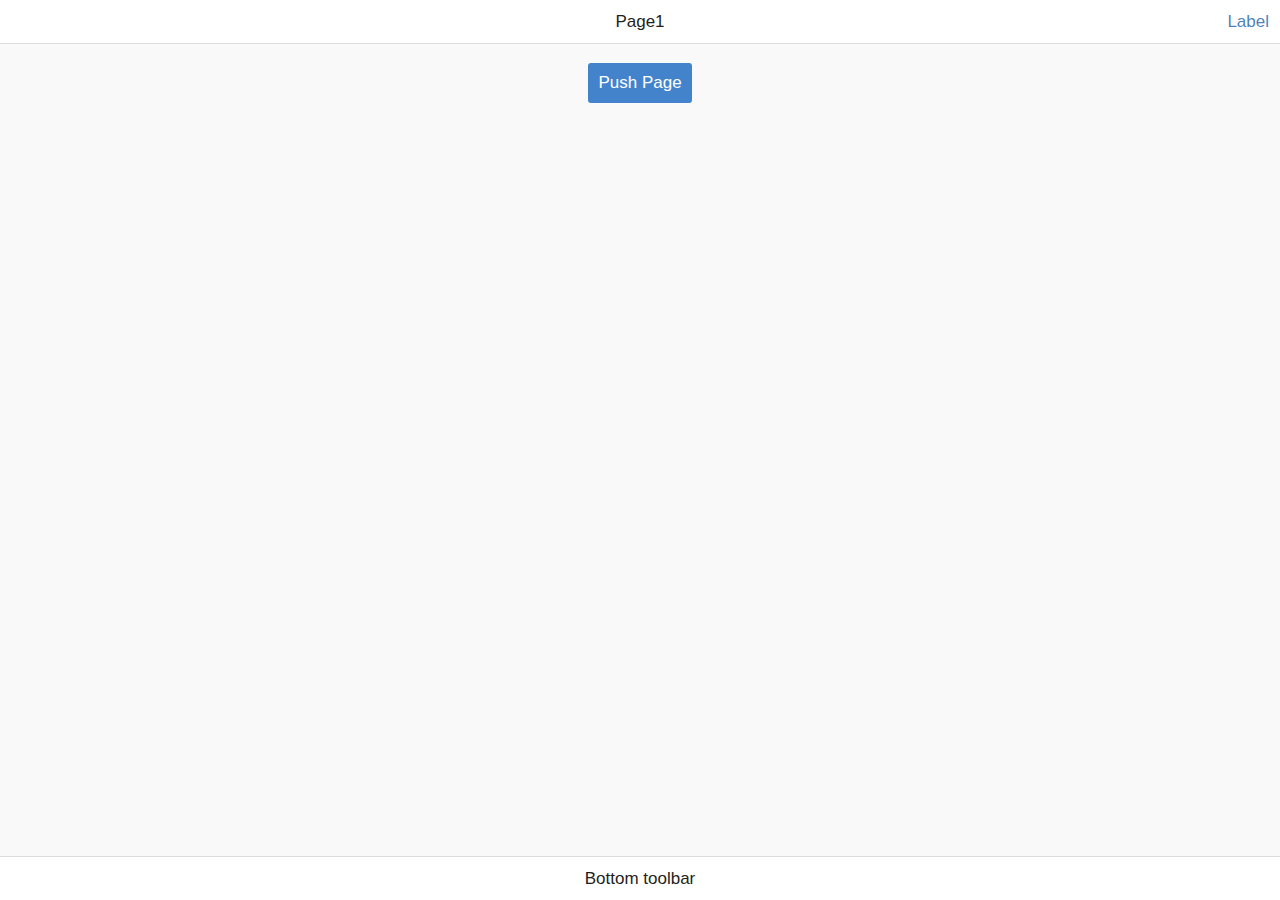
<file: code/www/app/index.html>
<!doctype html>
<html lang="en">
<head>
  <meta charset="utf-8">
  <meta name="apple-mobile-web-app-capable" content="yes">
  <meta name="mobile-web-app-capable" content="yes">
  <title>My App</title>  

  <link rel="stylesheet" href="styles/app.css"/>
  <link rel="stylesheet" href="lib/onsen/css/onsenui.css">  
  <link rel="stylesheet" href="lib/onsen/css/onsen-css-components.css">  

  <script src="lib/onsen/js/angular/angular.js"></script>    
  <script src="lib/onsen/js/onsenui.js"></script>    
  <script src="js/app.js"></script>
  <script>
    var module = ons.bootstrap();

    module.controller('AppCtrl', function($scope) {
      $scope.pageTitle = 'Page1';
    });

    ons.ready(function() {
      console.log("ons.ready");

      navi.on('postPop', function(event) {
        console.log(event);
      });

      navi.on('postPush', function(event) {
        console.log(event);
      });
    });
  </script>

</head>
<body ng-controller="AppCtrl">

  <ons-navigator ng-cloak var="navi">
    <ons-page>
      <ons-toolbar>
        <div class="left"></div>
        <div class="center">{{pageTitle}}</div>
        <div class="right"><ons-toolbar-button>Label</ons-toolbar-button></div> 
      </ons-toolbar>

      <div style="text-align: center">
        <br>
        <ons-button ng-click="navi.pushPage('page2.html')">Push Page</ons-button>
      </div>

      <ons-bottom-toolbar>
        <div class="bottom-bar__line-height" style="text-align: center;">Bottom toolbar</div>
      </ons-bottom-toolbar>
    </ons-page>
  </ons-navigator>

  <ons-template id="page2.html">
    <ons-toolbar>
      <div class="left"><ons-back-button>Back</ons-back-button></div> 
      <div class="center">Page2</div> 
      <div class="right"></div>
    </ons-toolbar>

    <div style="text-align: center">
      <br>
      <ons-button ng-click="navi.popPage()">Pop</ons-button>
      <ons-button ng-click="navi.pushPage('page2.html')">Push</ons-button>
    </div>
  </ons-template>
 
</body>
</html>
</file>
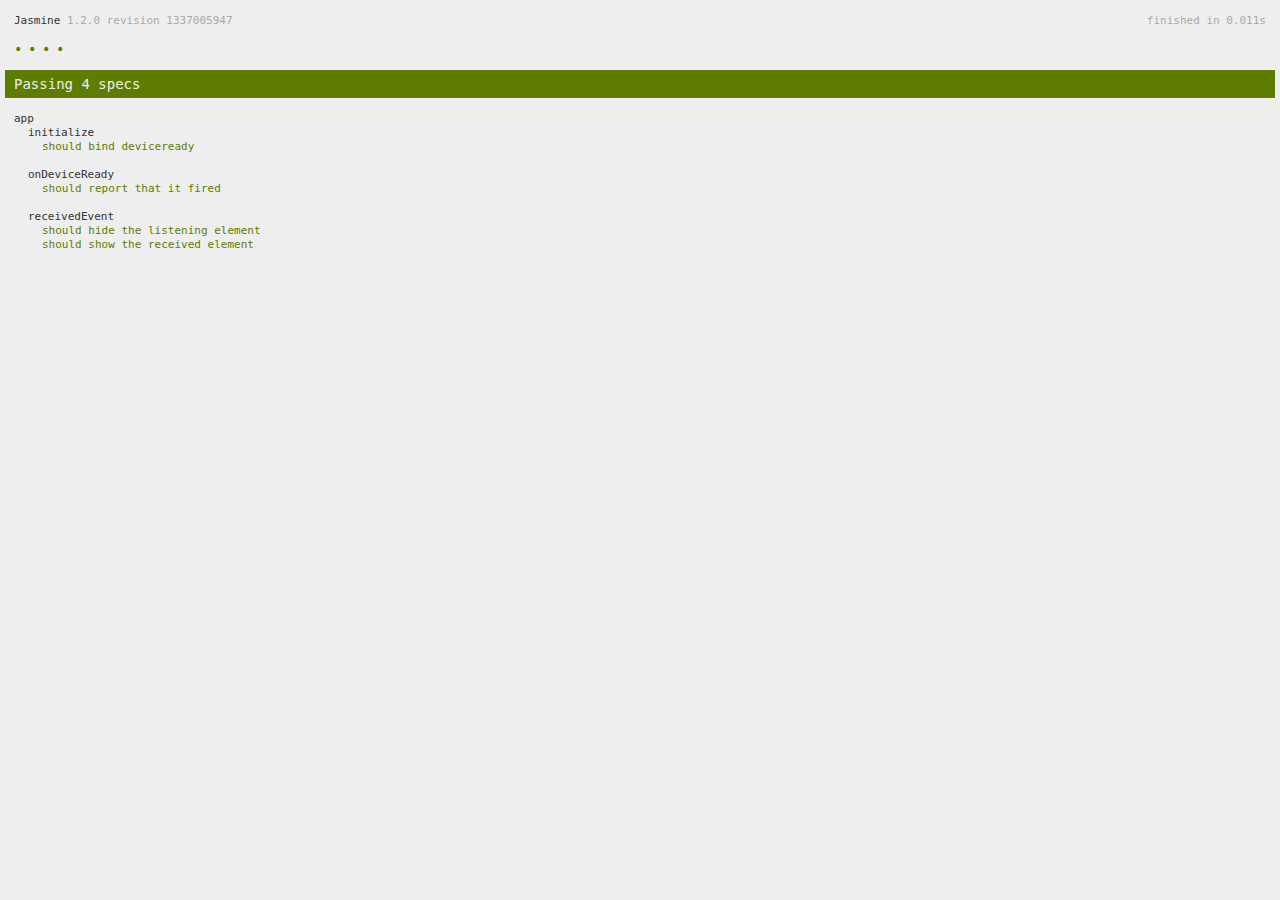
<file: code/www/spec.html>
<!DOCTYPE html>
<!--
    Licensed to the Apache Software Foundation (ASF) under one
    or more contributor license agreements.  See the NOTICE file
    distributed with this work for additional information
    regarding copyright ownership.  The ASF licenses this file
    to you under the Apache License, Version 2.0 (the
    "License"); you may not use this file except in compliance
    with the License.  You may obtain a copy of the License at

    http://www.apache.org/licenses/LICENSE-2.0

    Unless required by applicable law or agreed to in writing,
    software distributed under the License is distributed on an
    "AS IS" BASIS, WITHOUT WARRANTIES OR CONDITIONS OF ANY
     KIND, either express or implied.  See the License for the
    specific language governing permissions and limitations
    under the License.
-->
<html>
    <head>
        <title>Jasmine Spec Runner</title>

        <!-- jasmine source -->
        <link rel="shortcut icon" type="image/png" href="spec/lib/jasmine-1.2.0/jasmine_favicon.png">
        <link rel="stylesheet" type="text/css" href="spec/lib/jasmine-1.2.0/jasmine.css">
        <script type="text/javascript" src="spec/lib/jasmine-1.2.0/jasmine.js"></script>
        <script type="text/javascript" src="spec/lib/jasmine-1.2.0/jasmine-html.js"></script>

        <!-- include source files here... -->
        <script type="text/javascript" src="js/index.js"></script>

        <!-- include spec files here... -->
        <script type="text/javascript" src="spec/helper.js"></script>
        <script type="text/javascript" src="spec/index.js"></script>

        <script type="text/javascript">
            (function() {
                var jasmineEnv = jasmine.getEnv();
                jasmineEnv.updateInterval = 1000;

                var htmlReporter = new jasmine.HtmlReporter();

                jasmineEnv.addReporter(htmlReporter);

                jasmineEnv.specFilter = function(spec) {
                    return htmlReporter.specFilter(spec);
                };

                var currentWindowOnload = window.onload;

                window.onload = function() {
                    if (currentWindowOnload) {
                        currentWindowOnload();
                    }
                    execJasmine();
                };

                function execJasmine() {
                    jasmineEnv.execute();
                }
            })();
        </script>
    </head>
    <body>
        <div id="stage" style="display:none;"></div>
    </body>
</html>
</file>
<file: code/www/app/styles/app.css>
/* This is a CSS file */

body {
    height: 100%;
    width: 100%;
    overflow: hidden;
  /*  background-color: #153A5F;*/
}

.iso7-no-active:active {
    background-color: #fff !important;
}

.dark-container {
    background-color: #454646;
}

.monaca-container {
    position: absolute;
    top:0;
    left:0;
    right:0;
    bottom:0;    
}

.absolute {
    position: absolute;
}

.table {
    display: table;
    width: 100%;
}

.table-cell {
    display: table-cell;
}

.bg-orange {
    background-color: lightsalmon !important;
}

.bg-gray {
    background-color: lightgray !important;
}

.bg-green {
    background-color: lightseagreen !important;
}

.space-top {
    margin-top: 10px;
}

.space-top40 {
    margin-top: 40px;
}

.space-left {
    margin-left: 10px;
}

.padding-bottom70 {
    padding-bottom: 70px;
}

.span20 {
    width: 20%;
}

.span80 {
    width: 80%;
}

.align-top{
    vertical-align: top;
}

.inline-block {
    display: inline-block;
}

.separator {
    border-bottom: lightgray solid 1px;
}

.list-style-none{
    list-style-type: none;
}

.content-padding {
    padding: 0 20px;
}

.bold {
    font-weight: bold;
}

.no-margin {
    margin: 0;
}

.hidden {
    display: none;
}

.no-border-top {
    border-top: none;
}

.margin-center {
    margin-left: auto;
    margin-right: auto;
}

.align-left {
    text-align: left;
}

.align-right {
    text-align: right;
}


.float-left {
    float: left;
}

.nav-bar {
    box-shadow: 0px 4px 10px 10px #dbdbdb;
}

.half-width{
    width: 50% !important;
}

.block {
    display: block;
    margin: 0;
}


.item-center {
    margin-left:auto;
    margin-right:auto;
    width:70%;
}

.no-top-radius {
    border-top-left-radius: 0;
    border-top-right-radius: 0;    
    border-top-width: 0;
}

.no-bottom-radius {
    border-bottom-left-radius: 0;
    border-bottom-right-radius: 0;    
}

.no-box-shadow {
    box-shadow: none;
}

.item-title {    
    font-weight: bold;
    font-size: 17px;
}

.item-subtitle{
    font-size: 14px;
}

.center-with-logo {
    margin-top: 30px;
}

.no-padding {
    padding: 0;
}

.padding-5{
    padding: 5px;
}

.float-left {
    float: left;
}

.float-right {
    float: right;
}

.clear-float {
    clear: both;
}

.checkbox-right {        
    margin-top: 30px;    
    float: right;
    width: auto;
}

.center-inside {
    padding: 10px;
    
}

.border {    
    border-radius: 4px;
    background-color: rgba(185, 185, 185, 0.8);
}

.li-icon{
    margin-right: 10px;
    width: 20px;
    height: 20px;
    float: left;
}

.inline {
    display: inline;
}

.inline-block {
    display: inline-block;
}

.no-wrap {
    white-space: nowrap;
}

.width70 {
    width: 70%;
}

.width75 {
    width: 75%;
}

.width76 {
    width: 76%;
}

.width80 {
    width: 80%;
}

.width82 {
    width: 82%;
}

.width85 {
    width: 85%;
}

.width86 {
    width: 86%;
}

.width100 {
    width: 100%;
}

.width20 {
    width: 20%;
}

.height100 {
    height: 100%;
}


.margin5 {
    margin: 5px;
}

.margin7{
    margin: 7px;
}

* { -webkit-tap-highlight-color: rgba(0,0,0,0);} 


.todo-input{
    height: 50px !important;
}

.todo-add-button{
    margin-top: 5px;
}

a {
    text-decoration: none;
}

::-webkit-scrollbar {
  width: 4px;
}
 
::-webkit-scrollbar-track {
    -webkit-box-shadow: inset 0 0 6px rgba(0,0,0,0.3); 
    border-radius: 10px;
}
 
::-webkit-scrollbar-thumb {
    border-radius: 10px;
    -webkit-box-shadow: inset 0 0 6px rgba(0,0,0,0.5); 
}


/* Your CSS content here */

.page-padding {
    padding: 10px;
}

.topcoat-button--large--cta:active {
    background-color:#000000; 
    color:#FFFFFF; 
}
</file>
<file: code/www/app/lib/onsen/css/onsenui.css>
/*! onsenui - v1.3.5-dev - 2015-07-27 */
/*
Copyright 2013-2015 ASIAL CORPORATION

Licensed under the Apache License, Version 2.0 (the "License");
you may not use this file except in compliance with the License.
You may obtain a copy of the License at

   http://www.apache.org/licenses/LICENSE-2.0

Unless required by applicable law or agreed to in writing, software
distributed under the License is distributed on an "AS IS" BASIS,
WITHOUT WARRANTIES OR CONDITIONS OF ANY KIND, either express or implied.
See the License for the specific language governing permissions and
limitations under the License.

 */

@import url("font_awesome/css/font-awesome.min.css");
@import url("ionicons/css/ionicons.min.css");

/* custom elements */
ons-page, ons-navigator,
ons-split-view, ons-sliding-menu, ons-tabbar,
ons-gesture-detector {
  display: block;
}

ons-navigator,
ons-tabbar {
  position: absolute;
  top: 0;
  left: 0;
  bottom: 0;
  right: 0;
}

ons-page, ons-navigator, ons-tabbar, ons-sliding-menu, ons-split-view {
  z-index: 2;
}

* {
  -webkit-touch-callout: none;
  -webkit-user-select: none;
  -webkit-tap-highlight-color: rgba(0, 0, 0, 0) !important;
}

::-webkit-scrollbar {
  display: none;
}

input, textarea {
  -webkit-user-select: auto;
}

.page,
.page__content {
  background-color: transparent !important;
  background: transparent !important;
}

.page__status-bar-fill ~ .page__content {
  padding-top: 20px;
}

ons-toolbar ~ .page__content {
  top: 44px;
}

.page__status-bar-fill ~ ons-toolbar {
  height: 64px;
}

.page__status-bar-fill ~ ons-toolbar > .center,
.page__status-bar-fill ~ ons-toolbar > .left,
.page__status-bar-fill ~ ons-toolbar > .right {
  padding-top: 20px;
}

.page__status-bar-fill ~ ons-toolbar ~ .page__content {
  top: 64px;
  padding-top: 0px;
}

.page__content {
  overflow: scroll;
  -webkit-overflow-scrolling: touch;
  z-index: 0;
  -ms-touch-action: pan-y;
}

.page__bottom-bar-fill ~ .page__content {
  bottom: 44px;
}

.page__content::-webkit-scrollbar {
  display: none;
}

.tab-bar__status-bar-fill ~ .tab-bar--top__content {
  top: 71px;
}

.tab-bar__status-bar-fill ~ .tab-bar--top {
  padding-top: 22px;
}

ons-dialog[disabled] > .dialog,
ons-alert-dialog[disabled],
ons-popover[disabled] {
  pointer-events: none;
  opacity: 0.75;
}

ons-list-item[disabled] {
   pointer-events: none;
}

ons-pull-hook {
  position: absolute;
  left: 0;
  right: 0;
  margin: auto;
  text-align: center;
  z-index: 20002;
}

/*
Copyright 2013-2015 ASIAL CORPORATION

Licensed under the Apache License, Version 2.0 (the "License");
you may not use this file except in compliance with the License.
You may obtain a copy of the License at

   http://www.apache.org/licenses/LICENSE-2.0

Unless required by applicable law or agreed to in writing, software
distributed under the License is distributed on an "AS IS" BASIS,
WITHOUT WARRANTIES OR CONDITIONS OF ANY KIND, either express or implied.
See the License for the specific language governing permissions and
limitations under the License.

 */

ons-carousel {
  display: block;
  position: relative;
  width: 100%;
  overflow: hidden;
}

ons-carousel-item {
  display: block;
  height: 100%;
  visibility: hidden;
}

ons-carousel-cover {
  display: block;
  position: absolute;
  width: 100%;
  height: 100%;
  z-index: 2;
  pointer-events: none;
}

ons-carousel[fullscreen] {
  position: absolute;
  top: 0px;
  right: 0px;
  left: 0px;
  bottom: 0px;
  box-sizing: border-box;
}

ons-carousel[disabled] {
  pointer-events: none;
  opacity: 0.75;
}

ons-row {
  display: -webkit-box;
  display: -webkit-flex;
  display: -moz-flex;
  display: -ms-flexbox;
  display: flex;
  -webkit-flex-wrap: wrap;
      -ms-flex-wrap: wrap;
          flex-wrap: wrap;
  width: 100%;
  box-sizing: border-box;
}

ons-row[vertical-align="top"], ons-row[align="top"] {
  -webkit-box-align: start;
  box-align: start;
  -ms-flex-align: start;
  -webkit-align-items: flex-start;
  -moz-align-items: flex-start;
  align-items: flex-start;
}

ons-row[vertical-align="bottom"], ons-row[align="bottom"] {
  -webkit-box-align: end;
  box-align: end;
  -ms-flex-align: end;
  -webkit-align-items: flex-end;
  -moz-align-items: flex-end;
  align-items: flex-end;
}

ons-row[vertical-align="center"], ons-row[align="center"] {
  -webkit-box-align: center;
  box-align: center;
  -ms-flex-align: center;
  -webkit-align-items: center;
  -moz-align-items: center;
  align-items: center;
  text-align: inherit;
}

ons-row + ons-row {
  padding-top: 0;
}

ons-col {
  -webkit-box-flex: 1;
  -webkit-flex: 1;
  -moz-flex: 1;
  -ms-flex: 1;
  flex: 1;
  display: block;
  width: 100%;
  box-sizing: border-box;
}

ons-col[vertical-align="top"], ons-col[align="top"] {
  -webkit-align-self: flex-start;
  -ms-flex-item-align: start;
  align-self: flex-start;
}

ons-col[vertical-align="bottom"], ons-col[align="bottom"] {
  -webkit-align-self: flex-end;
  -ms-flex-item-align: end;
  align-self: flex-end; }

ons-col[vertical-align="center"], ons-col[align="center"] {
  -webkit-align-self: center;
  -moz-align-self: center;
  -ms-flex-item-align: center;
  text-align: inherit;
}


/*
Copyright 2013-2015 ASIAL CORPORATION

Licensed under the Apache License, Version 2.0 (the "License");
you may not use this file except in compliance with the License.
You may obtain a copy of the License at

   http://www.apache.org/licenses/LICENSE-2.0

Unless required by applicable law or agreed to in writing, software
distributed under the License is distributed on an "AS IS" BASIS,
WITHOUT WARRANTIES OR CONDITIONS OF ANY KIND, either express or implied.
See the License for the specific language governing permissions and
limitations under the License.

 */

.ons-icon {
  display: inline-block;
  font-style: normal;
  font-weight: normal;
  line-height: 1;
  -webkit-font-smoothing: antialiased;
  -moz-osx-font-smoothing: grayscale;
}

.ons-icon--ion {
  line-height: 0.75em;
  vertical-align: -25%;
}

ons-icon[spin="true"] {
  -webkit-animation: ons-icon-spin 2s infinite linear;
  animation: ons-icon-spin 2s infinite linear;
}

@-webkit-keyframes ons-icon-spin {
  0% {
    -webkit-transform: rotate(0deg);
  }
  100% {
    -webkit-transform: rotate(359deg);
  }
}

@keyframes ons-icon-spin {
  0% {
    -webkit-transform: rotate(0deg);
    transform: rotate(0deg);
  }
  100% {
    -webkit-transform: rotate(359deg);
    transform: rotate(359deg);
  }
}

.ons-icon[rotate="90"] {
  -webkit-transform: rotate(90deg);
  -ms-transform: rotate(90deg);
      transform: rotate(90deg);
}

.ons-icon[rotate="180"] {
  -webkit-transform: rotate(180deg);
  -ms-transform: rotate(180deg);
      transform: rotate(180deg);
}

.ons-icon[rotate="270"] {
  -webkit-transform: rotate(270deg);
  -ms-transform: rotate(270deg);
      transform: rotate(270deg);
}

ons-icon[flip="horizontal"] {
  -webkit-transform: scale(-1, 1);
  -ms-transform: scale(-1, 1);
      transform: scale(-1, 1);
}

ons-icon[flip="vertical"] {
  -webkit-transform: scale(1, -1);
  -ms-transform: scale(1, -1);
      transform: scale(1, -1);
}

ons-icon[fixed-width="true"] {
  width: 1.28571429em;
  text-align: center;
}

.ons-icon--lg {
  font-size: 1.33333333em;
  line-height: 0.75em;
  vertical-align: -15%;
}

.ons-icon--2x {
  font-size: 2em;
}

.ons-icon--3x {
  font-size: 3em;
}

.ons-icon--4x {
  font-size: 4em;
}

.ons-icon--5x {
  font-size: 5em;
}

/*
Copyright 2013-2015 ASIAL CORPORATION

Licensed under the Apache License, Version 2.0 (the "License");
you may not use this file except in compliance with the License.
You may obtain a copy of the License at

   http://www.apache.org/licenses/LICENSE-2.0

Unless required by applicable law or agreed to in writing, software
distributed under the License is distributed on an "AS IS" BASIS,
WITHOUT WARRANTIES OR CONDITIONS OF ANY KIND, either express or implied.
See the License for the specific language governing permissions and
limitations under the License.

*/

ons-scroller {
  display: block;
  height: 100%;
  overflow: scroll;
  -webkit-overflow-scrolling: touch;   
  -ms-overflow-style: none;
}

ons-scroller::-webkit-scrollbar {
  display: none;
}

.ons-scroller__content {
  height: 100%;
  overflow: scroll;
}

/*
Copyright 2013-2015 ASIAL CORPORATION

Licensed under the Apache License, Version 2.0 (the "License");
you may not use this file except in compliance with the License.
You may obtain a copy of the License at

   http://www.apache.org/licenses/LICENSE-2.0

Unless required by applicable law or agreed to in writing, software
distributed under the License is distributed on an "AS IS" BASIS,
WITHOUT WARRANTIES OR CONDITIONS OF ANY KIND, either express or implied.
See the License for the specific language governing permissions and
limitations under the License.

*/

ons-sliding-menu {
  position: absolute;
  left: 0px;
  right: 0px;
  top: 0px;
  bottom: 0px;
  z-index: 0;
  overflow-x: hidden;
}

.onsen-sliding-menu__menu,
.onsen-sliding-menu__main {
  position: absolute;
  top: 0px;
  left: 0px;
  bottom: 0px;
  right: 0px;
  z-index: 0;
  margin: 0;
  padding: 0;
}

.onsen-sliding-menu__menu {
  opacity: 0;
}


/*
Copyright 2013-2015 ASIAL CORPORATION

Licensed under the Apache License, Version 2.0 (the "License");
you may not use this file except in compliance with the License.
You may obtain a copy of the License at

   http://www.apache.org/licenses/LICENSE-2.0

Unless required by applicable law or agreed to in writing, software
distributed under the License is distributed on an "AS IS" BASIS,
WITHOUT WARRANTIES OR CONDITIONS OF ANY KIND, either express or implied.
See the License for the specific language governing permissions and
limitations under the License.

*/

ons-split-view {
  position: absolute;
  left: 0px;
  right: 0px;
  top: 0px;
  bottom: 0px;
  z-index: 0;
  overflow: hidden;
}

.onsen-split-view__secondary {
  opacity: 0;
  width: 100%;
}

.onsen-split-view__secondary,
.onsen-split-view__main {
  position: absolute;
  top: 0px;
  left: 0px;
  bottom: 0px;
  right: 0px;
  z-index: 0;
  overflow-x: hidden; 
}
</file>
<file: code/www/app/lib/onsen/css/onsen-css-components.css>
html {
  height: 100%;
  width: 100%;
}
body {
  position: absolute;
  top: 0;
  right: 0;
  left: 0;
  bottom: 0;
  padding: 0;
  margin: 0;
  -webkit-text-size-adjust: 100%;
}
*:not(input):not(textarea):not(select) {
  -webkit-user-select: none;
  -moz-user-select: none;
  -ms-user-select: none;
  user-select: none;
}
* {
  -webkit-tap-highlight-color: rgba(0,0,0,0);
}
input:active,
input:focus,
textarea:active,
textarea:focus,
select:active,
select:focus {
  outline: none;
}
h1 {
  font-size: 36px;
}
h2 {
  font-size: 30px;
}
h3 {
  font-size: 24px;
}
h4,
h5,
h6 {
  font-size: 18px;
}
.page {
  font-family: 'Helvetica Neue', Helvetica, Arial, 'Lucida Grande', sans-serif;
  -webkit-font-smoothing: antialiased;
  -moz-osx-font-smoothing: grayscale;
  font-weight: 400;
  font-size: 17px;
  background-color: #f9f9f9;
  position: absolute;
  top: 0px;
  left: 0px;
  right: 0px;
  bottom: 0px;
  overflow: visible;
  font-size: 17px;
  color: #1f1f21;
}
.page::-webkit-scrollbar {
  display: none;
}
.page__content {
  background-color: #f9f9f9;
  position: absolute;
  top: 0px;
  left: 0px;
  right: 0px;
  bottom: 0px;
  -webkit-box-sizing: border-box;
  -moz-box-sizing: border-box;
  box-sizing: border-box;
  margin-top: -1px;
}
.page__background {
  background-color: #f9f9f9;
  position: absolute;
  top: 0px;
  left: 0px;
  right: 0px;
  bottom: 0px;
  -webkit-box-sizing: border-box;
  -moz-box-sizing: border-box;
  box-sizing: border-box;
}
.content-padded {
  padding: 8px;
}
/* topdoc
  name: Switch
  class: switch
  modifiers:
    :focus: Focus state
    :disabled: Disabled state
  markup:
    <label class="switch">
      <input type="checkbox" class="switch__input">
      <div class="switch__toggle"></div>
    </label>
    <label class="switch">
      <input type="checkbox" class="switch__input" checked>
      <div class="switch__toggle"></div>
    </label>
    <label class="switch">
      <input type="checkbox" class="switch__input" disabled>
      <div class="switch__toggle"></div>
    </label>
*/
.switch {
  position: relative;
  display: inline-block;
  vertical-align: top;
  -webkit-box-sizing: border-box;
  -moz-box-sizing: border-box;
  box-sizing: border-box;
  -webkit-background-clip: padding-box;
  background-clip: padding-box;
  position: relative;
  overflow: hidden;
  font-size: 17px;
  padding: 0 20px;
  border: none;
  overflow: visible;
  width: 51px;
  height: 32px;
  z-index: 0;
  text-align: left;
}
.switch__input {
  position: absolute;
  overflow: hidden;
  right: 0px;
  top: 0px;
  left: 0px;
  bottom: 0px;
  padding: 0;
  border: 0;
  opacity: 0.001;
  z-index: 1;
  vertical-align: top;
  outline: none;
  width: 100%;
  height: 100%;
  margin: 0;
  -webkit-appearance: none;
  appearance: none;
  width: 51px;
  height: 44px;
  margin-top: -6px;
  top: 0px;
  left: 0px;
  -webkit-transition: all 0.2s linear;
  -moz-transition: all 0.2s linear;
  -o-transition: all 0.2s linear;
  transition: all 0.2s linear;
}
.switch__toggle {
  background-color: #ddd;
  position: absolute;
  top: 0px;
  left: 0px;
  right: 0px;
  bottom: 0px;
  -webkit-border-radius: 30px;
  border-radius: 30px;
  -webkit-transition-property: all;
  -moz-transition-property: all;
  -o-transition-property: all;
  transition-property: all;
  -webkit-transition-duration: 0.35s;
  -moz-transition-duration: 0.35s;
  -o-transition-duration: 0.35s;
  transition-duration: 0.35s;
  -webkit-transition-timing-function: ease-out;
  -moz-transition-timing-function: ease-out;
  -o-transition-timing-function: ease-out;
  transition-timing-function: ease-out;
}
.switch__toggle:before {
  -webkit-box-sizing: border-box;
  -moz-box-sizing: border-box;
  box-sizing: border-box;
  -webkit-background-clip: padding-box;
  background-clip: padding-box;
  position: absolute;
  content: '';
  -webkit-border-radius: 28px;
  border-radius: 28px;
  height: 28px;
  width: 28px;
  background-color: #fff;
  left: 2px;
  top: 2px;
  -webkit-transition-property: all;
  -moz-transition-property: all;
  -o-transition-property: all;
  transition-property: all;
  -webkit-transition-duration: 0.35s;
  -moz-transition-duration: 0.35s;
  -o-transition-duration: 0.35s;
  transition-duration: 0.35s;
  -webkit-transition-timing-function: cubic-bezier(0.5, 1.6, 0.5, 1);
  -moz-transition-timing-function: cubic-bezier(0.5, 1.6, 0.5, 1);
  -o-transition-timing-function: cubic-bezier(0.5, 1.6, 0.5, 1);
  transition-timing-function: cubic-bezier(0.5, 1.6, 0.5, 1);
}
.switch__input:checked + .switch__toggle {
  background-color: #5198db;
}
.switch__input:checked + .switch__toggle:before {
  -webkit-transform: translateX(18px);
  -moz-transform: translateX(18px);
  -ms-transform: translateX(18px);
  -o-transform: translateX(18px);
  transform: translateX(18px);
}
.switch__input:not(:checked) + .switch__toggle:before {
  -webkit-transform: translateX(0px);
  -moz-transform: translateX(0px);
  -ms-transform: translateX(0px);
  -o-transform: translateX(0px);
  transform: translateX(0px);
}
.switch__input:disabled + .switch__toggle {
  opacity: 0.3;
  cursor: default;
  pointer-events: none;
}
/* topdoc
  name: Range
  class: range
  modifiers:
    :active: Active state
    :disabled: Disabled state
    :focus: Focused
  markup:
    <input type="range" class="range">
    <input type="range" class="range" disabled>
  showcase:
    <div class="navigation-bar">
        <div class="navigation-bar__item center full">
            <h1 class="navigation-bar__title">Range</h1>
        </div>
    </div>

    <div style="padding:8px">
      <input type="range" class="range" style="width:100%" value="0">
    </div>

    <div style="padding:8px">
      <input type="range" class="range" style="width:100%" value="30">
    </div>

    <div style="padding:8px">
      <input type="range" class="range" style="width:100%" value="60">
    </div>

    <div style="padding:8px">
      <input type="range" class="range" style="width:100%" value="90">
    </div>
*/
.range {
  padding: 0;
  margin: 0;
  font: inherit;
  color: inherit;
  background: transparent;
  border: none;
  line-height: normal;
  -webkit-box-sizing: border-box;
  -moz-box-sizing: border-box;
  box-sizing: border-box;
  -webkit-background-clip: padding-box;
  background-clip: padding-box;
  vertical-align: top;
  outline: none;
  line-height: 1;
  -webkit-appearance: none;
  -webkit-border-radius: 4px;
  border-radius: 4px;
  border: none;
  height: 2px;
  -webkit-border-radius: 0;
  border-radius: 0;
  -webkit-border-radius: 3px;
  border-radius: 3px;
  background-image: -webkit-gradient(linear, left top, left bottom, from(#ddd), to(#ddd));
  background-image: -webkit-linear-gradient(#ddd, #ddd);
  background-image: -moz-linear-gradient(#ddd, #ddd);
  background-image: -o-linear-gradient(#ddd, #ddd);
  background-image: linear-gradient(#ddd, #ddd);
  background-position: left center;
  -webkit-background-size: 100% 2px;
  background-size: 100% 2px;
  background-repeat: no-repeat;
  overflow: hidden;
  height: 31px;
}
.range::-moz-range-track {
  position: relative;
  border: none;
  background-color: #ddd;
  height: 2px;
  border-radius: 30px;
  box-shadow: none;
  top: 0;
  margin: 0;
  padding: 0;
}
.range::-webkit-slider-thumb {
  cursor: pointer;
  -webkit-appearance: none;
  position: relative;
  height: 29px;
  width: 29px;
  background-color: #fff;
  border: 1px solid #ddd;
  -webkit-border-radius: 30px;
  border-radius: 30px;
  -webkit-box-shadow: none;
  box-shadow: none;
  top: 0;
  margin: 0;
  padding: 0;
}
.range::-moz-range-thumb {
  cursor: pointer;
  position: relative;
  height: 29px;
  width: 29px;
  background-color: #fff;
  border: 1px solid #ddd;
  border-radius: 30px;
  box-shadow: none;
  margin: 0;
  padding: 0;
}
.range::-webkit-slider-thumb:before {
  position: absolute;
  top: 13px;
  right: 0px;
  left: -1024px;
  width: 1024px;
  height: 2px;
  background-color: rgba(24,103,194,0.81);
  content: '';
  margin: 0;
  padding: 0;
}
.range:disabled {
  opacity: 0.3;
  cursor: default;
  pointer-events: none;
}
/* topdoc
  name: Navigation Bar
  class: navigation-bar
  markup:
    <div class="navigation-bar">
      <div class="navigation-bar__center">Navigation Bar</div>
    </div>
*/
.navigation-bar {
  font-family: 'Helvetica Neue', Helvetica, Arial, 'Lucida Grande', sans-serif;
  -webkit-font-smoothing: antialiased;
  -moz-osx-font-smoothing: grayscale;
  font-weight: 400;
  font-size: 17px;
  -webkit-box-sizing: border-box;
  -moz-box-sizing: border-box;
  box-sizing: border-box;
  -webkit-background-clip: padding-box;
  background-clip: padding-box;
  white-space: nowrap;
  overflow: hidden;
  word-spacing: 0;
  padding: 0;
  margin: 0;
  font: inherit;
  color: inherit;
  background: transparent;
  border: none;
  line-height: normal;
  cursor: default;
  -webkit-user-select: none;
  -moz-user-select: none;
  -ms-user-select: none;
  user-select: none;
  z-index: 2;
  display: block;
  height: 44px;
  padding-left: 0;
  padding-right: 0;
  background: #fff;
  color: #1f1f21;
  -webkit-box-shadow: none;
  box-shadow: none;
  border-bottom: 1px solid #ddd;
  font-weight: 400;
  width: 100%;
  white-space: nowrap;
  overflow: visible;
}
@media (-webkit-min-device-pixel-ratio: 2), (min-resolution: 192dpi) {
  .navigation-bar {
    border-bottom: none;
    -webkit-background-size: 100% 1px;
    background-size: 100% 1px;
    background-repeat: no-repeat;
    background-position: bottom;
    background-image: -webkit-linear-gradient(90deg, #ddd, #ddd 50%, transparent 50%);
    background-image: -moz-linear-gradient(90deg, #ddd, #ddd 50%, transparent 50%);
    background-image: -o-linear-gradient(90deg, #ddd, #ddd 50%, transparent 50%);
    background-image: linear-gradient(0deg, #ddd, #ddd 50%, transparent 50%);
  }
}
.navigation-bar__line-height {
  line-height: 44px;
  padding-bottom: 0;
  padding-top: 0;
}
.navigation-bar__bg {
  background: #fff;
}
.navigation-bar__item,
.navigation-bar__left,
.navigation-bar__right,
.navigation-bar__center {
  -webkit-box-sizing: border-box;
  -moz-box-sizing: border-box;
  box-sizing: border-box;
  -webkit-background-clip: padding-box;
  background-clip: padding-box;
  padding: 0;
  margin: 0;
  font: inherit;
  color: inherit;
  background: transparent;
  border: none;
  line-height: normal;
  height: 44px;
  vertical-align: top;
  overflow: visible;
  display: block;
  vertical-align: middle;
  float: left;
}
.navigation-bar__left {
  max-width: 50%;
  width: 27%;
  text-align: left;
}
.navigation-bar__right {
  max-width: 50%;
  width: 27%;
  text-align: right;
}
.navigation-bar__center {
  width: 46%;
  text-align: center;
  line-height: 44px;
  font-size: 17px;
  font-weight: 500;
  color: #1f1f21;
}
.navigation-bar__title {
  line-height: 44px;
  font-size: 17px;
  font-weight: 500;
  color: #1f1f21;
  margin: 0;
  padding: 0;
  overflow: visible;
}
.navigation-bar__center:first-child:last-child {
  width: 100%;
}
/* topdoc
  name: Navigation Bar Item
  use: Toolbar Button, Navigation Bar
  markup:
    <div class="navigation-bar">
      <div class="navigation-bar__left">
        <span class="toolbar-button--quiet navigation-bar__line-height">
          <i class="ion-navicon" style="font-size:32px; vertical-align:-6px;"></i>
        </span>
      </div>

      <div class="navigation-bar__center">
        Navigation Bar
      </div>

      <div class="navigation-bar__right">
        <span class="toolbar-button--quiet navigation-bar__line-height">Label</span>
      </div>
    </div>
*/
/* topdoc
  name: Navigation Bar with Outline Button
  use: Toolbar Button, Navigation Bar
  markup:
    <!-- Prerequisite=This example use ionicons(http://ionicons.com) to display icons. -->
    <div class="navigation-bar">
      <div class="navigation-bar__left">
        <span class="toolbar-button--outline navigation-bar__line-height">
          <i class="ion-navicon" style="font-size:32px; vertical-align:-6px;"></i>
        </span>
      </div>

      <div class="navigation-bar__center">
        Title
      </div>

      <div class="navigation-bar__right">
        <span class="toolbar-button--outline navigation-bar__line-height">Button</span>
      </div>
    </div>
*/
/* topdoc
  name: Android-like Navigation Bar
  class: navigation-bar--android
  hint: .navigation-bar--android
  use: Navigation Bar, Toolbar Button
  markup:
    <div class="navigation-bar navigation-bar--android">
      <div class="navigation-bar__left navigation-bar--android__left">
        <span class="toolbar-button navigation-bar__line-height" style="padding:0 5px 0 5px;"><i class="ion-android-arrow-back" style="font-size:20px;"></i></span>
      </div>
      <div class="navigation-bar__center navigation-bar--android__center">
        <span class="toolbar-button navigation-bar__line-height" style="padding:0">
          <i class="ion-cube" style="font-size:20px;"></i> App Bar
        </span>
      </div>
      <div class="navigation-bar__right navigation-bar--android__right">
        <span class="toolbar-button--quiet navigation-bar__line-height">
          <i class="ion-android-share" style="font-size:20px;"></i>
        </span>
        <span class="toolbar-button--quiet navigation-bar__line-height">
          <i class="ion-android-more" style="font-size:20px;"></i>
        </span>
      </div>
    </div>
*/
.navigation-bar--android__left {
  float: left;
  text-align: left;
  width: auto;
  min-width: 10px;
}
.navigation-bar--android__center {
  float: left;
  text-align: left;
  width: auto;
  max-width: 50%;
}
.navigation-bar--android__right {
  float: right;
  text-align: right;
  width: auto;
}
.navigation-bar--android__center:first-child:last-child {
  padding-left: 10px;
}
/* topdoc
  name: Android-like Navigation Bar(2)
  use: Android-like Navigation Bar
  markup:
    <div class="navigation-bar navigation-bar--android">
      <div class="navigation-bar__left navigation-bar--android__left">
        <span class="toolbar-button navigation-bar__line-height" style="padding:0 5px 0 0;"><i class="ion-android-drawer" style="font-size:20px;"></i></span>
      </div>
      <div class="navigation-bar__center navigation-bar--android__center">
        App Bar
      </div>
      <div class="navigation-bar__right navigation-bar--android__right">
        <span class="toolbar-button--quiet navigation-bar__line-height">
          <i class="ion-android-star" style="font-size:20px;"></i>
        </span>
        <span class="toolbar-button--quiet navigation-bar__line-height">
          <i class="ion-android-search" style="font-size:20px;"></i>
        </span>
        <span class="toolbar-button--quiet navigation-bar__line-height">
          <i class="ion-android-more" style="font-size:20px;"></i>
        </span>
      </div>
    </div>
*/
/* topdoc
  name: Transparent Navigation Bar
  class: navigation-bar--transparent
  use: Toolbar Button, Navigation Bar
  markup:
    <div class="navigation-bar navigation-bar--transparent">
      <div class="navigation-bar__left">
        <span class="toolbar-button--quiet navigation-bar__line-height">
          <i class="ion-navicon" style="font-size:32px; vertical-align:-6px;"></i>
        </span>
      </div>
      <div class="navigation-bar__center">
        Navigation Bar
      </div>
      <div class="navigation-bar__right">
        <span class="toolbar-button--quiet navigation-bar__line-height">Label</span>
      </div>
    </div>
*/
.navigation-bar--transparent {
  background-color: transparent;
  background-image: none;
  border: none;
}
/* topdoc
  name: Navigation Bar with Outline Button
  use: Toolbar Button, Navigation Bar
  markup:
    <!-- Prerequisite=This example use ionicons(http://ionicons.com) to display icons. -->
    <div class="navigation-bar">
      <div class="navigation-bar__left">
        <span class="toolbar-button--outline navigation-bar__line-height">
          <i class="ion-navicon" style="font-size:32px; vertical-align:-6px;"></i>
        </span>
      </div>

      <div class="navigation-bar__center">
        Title
      </div>

      <div class="navigation-bar__right">
        <span class="toolbar-button--outline navigation-bar__line-height">Button</span>
      </div>
    </div>
*/
/* topdoc
  name: Transparent Navigation Bar
  class: navigation-bar--transparent
  use: Toolbar Button, Navigation Bar
  markup:
    <!-- Prerequisite=This example use ionicons(http://ionicons.com) to display icons. -->
    <div class="navigation-bar navigation-bar--transparent">
      <div class="navigation-bar__left">
        <span class="toolbar-button--quiet navigation-bar__line-height">
          <i class="ion-navicon" style="font-size:32px; vertical-align:-6px;"></i>
        </span>
      </div>
      <div class="navigation-bar__center">
        Navigation Bar
      </div>
      <div class="navigation-bar__right">
        <span class="toolbar-button--quiet navigation-bar__line-height">Label</span>
      </div>
    </div>
*/
.navigation-bar--transparent {
  background-color: transparent;
  background-image: none;
  border: none;
}
/* topdoc
  name: Bottom Bar
  class: bottom-bar
  use: Navigation Bar
  markup:
    <div class="bottom-bar">
      <div class="bottom-bar__line-height" style="text-align:center">Bottom Toolbar</div>
    </div>
*/
.bottom-bar {
  font-family: 'Helvetica Neue', Helvetica, Arial, 'Lucida Grande', sans-serif;
  -webkit-font-smoothing: antialiased;
  -moz-osx-font-smoothing: grayscale;
  font-weight: 400;
  font-size: 17px;
  -webkit-box-sizing: border-box;
  -moz-box-sizing: border-box;
  box-sizing: border-box;
  -webkit-background-clip: padding-box;
  background-clip: padding-box;
  white-space: nowrap;
  overflow: hidden;
  word-spacing: 0;
  padding: 0;
  margin: 0;
  font: inherit;
  color: inherit;
  background: transparent;
  border: none;
  line-height: normal;
  cursor: default;
  -webkit-user-select: none;
  -moz-user-select: none;
  -ms-user-select: none;
  user-select: none;
  z-index: 2;
  display: block;
  height: 44px;
  padding-left: 0;
  padding-right: 0;
  background: #fff;
  color: #1f1f21;
  -webkit-box-shadow: none;
  box-shadow: none;
  font-weight: 400;
  border-bottom: none;
  border-top: 1px solid #ddd;
  position: absolute;
  bottom: 0px;
  right: 0px;
  left: 0px;
}
@media (-webkit-min-device-pixel-ratio: 2), (min-resolution: 192dpi) {
  .bottom-bar {
    border-top: none;
    -webkit-background-size: 100% 1px;
    background-size: 100% 1px;
    background-repeat: no-repeat;
    background-position: top;
    background-image: -webkit-linear-gradient(270deg, #ddd, #ddd 50%, transparent 50%);
    background-image: -moz-linear-gradient(270deg, #ddd, #ddd 50%, transparent 50%);
    background-image: -o-linear-gradient(270deg, #ddd, #ddd 50%, transparent 50%);
    background-image: linear-gradient(180deg, #ddd, #ddd 50%, transparent 50%);
  }
}
.bottom-bar__line-height {
  line-height: 44px;
  padding-bottom: 0;
  padding-top: 0;
}
.bottom-bar--transparent {
  background-color: transparent;
  background-image: none;
  border: none;
}
/* topdoc
  name: Navigation Bar with Segment
  class: navigation-bar
  hint: .navigation-bar .button-bar
  use: Segment, Navigation Bar
  markup:
    <div class="navigation-bar">
      <div class="navigation-bar__center">
        <div class="button-bar" style="width:200px;margin:7px 50px;">
          <div class="button-bar__item">
            <input type="radio" name="navi-segment-a" checked>
            <div class="button-bar__button">One</div>
          </div>

          <div class="button-bar__item">
            <input type="radio" name="navi-segment-a">
            <div class="button-bar__button">Two</div>
          </div>
        </div>
      </div>
    </div>
*/
/* topdoc
  name: Button
  class: button
  modifiers:
    :active: Active state
    :disabled: Disabled state
    :focus: Focused
  markup:
    <button class="button">Button</button>
    <button class="button" disabled>Button</button>
*/
.button {
  position: relative;
  display: inline-block;
  vertical-align: top;
  -webkit-box-sizing: border-box;
  -moz-box-sizing: border-box;
  box-sizing: border-box;
  -webkit-background-clip: padding-box;
  background-clip: padding-box;
  padding: 0;
  margin: 0;
  font: inherit;
  color: inherit;
  background: transparent;
  border: none;
  line-height: normal;
  font-family: 'Helvetica Neue', Helvetica, Arial, 'Lucida Grande', sans-serif;
  -webkit-font-smoothing: antialiased;
  -moz-osx-font-smoothing: grayscale;
  font-weight: 400;
  font-size: 17px;
  cursor: default;
  -webkit-user-select: none;
  -moz-user-select: none;
  -ms-user-select: none;
  user-select: none;
  text-overflow: ellipsis;
  white-space: nowrap;
  overflow: hidden;
  height: auto;
  text-decoration: none;
  padding: 4px 10px;
  font-size: 17px;
  line-height: 32px;
  letter-spacing: 0;
  color: #fff;
  vertical-align: middle;
  background-color: rgba(24,103,194,0.81);
  border: 0px solid currentColor;
  -webkit-border-radius: 3px;
  border-radius: 3px;
  -webkit-transition: none;
  -moz-transition: none;
  -o-transition: none;
  transition: none;
}
.button:hover {
  -webkit-transition: none;
  -moz-transition: none;
  -o-transition: none;
  transition: none;
}
.button:active {
  background-color: rgba(24,103,194,0.81);
  -webkit-transition: none;
  -moz-transition: none;
  -o-transition: none;
  transition: none;
  opacity: 0.2;
}
.button:focus {
  outline: 0;
}
.button:disabled,
.button[disabled] {
  opacity: 0.3;
  cursor: default;
  pointer-events: none;
}
/* topdoc
  name: Outline Button
  class: button--outline
  use: Button
  markup:
    <button class="button button--outline">Button</button>
    <button class="button button--outline" disabled>Button</button>
*/
.button--outline {
  background-color: transparent;
  border: 1px solid rgba(24,103,194,0.81);
  color: rgba(24,103,194,0.81);
}
.button--outline:active {
  background-color: rgba(24,103,194,0.2);
  border: 1px solid rgba(24,103,194,0.81);
  color: rgba(24,103,194,0.81);
  opacity: 1;
}
.button--outline:hover {
  border: 1px solid rgba(24,103,194,0.81);
  -webkit-transition: 0;
  -moz-transition: 0;
  -o-transition: 0;
  transition: 0;
}
/* topdoc
  name: Light Button
  class: button--light
  use: Button
  markup:
    <button class="button button--light">Button</button>
    <button class="button button--light" disabled>Button</button>
*/
.button--light {
  background-color: transparent;
  color: rgba(0,0,0,0.4);
  border: 1px solid rgba(0,0,0,0.2);
}
.button--light:active {
  background-color: rgba(0,0,0,0.05);
  color: rgba(0,0,0,0.4);
  border: 1px solid rgba(0,0,0,0.2);
  opacity: 1;
}
/* topdoc
  name: Quiet Button
  class: button--quiet
  markup:
    <button class="button--quiet">Button</button>
    <button class="button--quiet" disabled>Button</button>
*/
.button--quiet {
  position: relative;
  display: inline-block;
  vertical-align: top;
  -webkit-box-sizing: border-box;
  -moz-box-sizing: border-box;
  box-sizing: border-box;
  -webkit-background-clip: padding-box;
  background-clip: padding-box;
  padding: 0;
  margin: 0;
  font: inherit;
  color: inherit;
  background: transparent;
  border: none;
  line-height: normal;
  font-family: 'Helvetica Neue', Helvetica, Arial, 'Lucida Grande', sans-serif;
  -webkit-font-smoothing: antialiased;
  -moz-osx-font-smoothing: grayscale;
  font-weight: 400;
  font-size: 17px;
  cursor: default;
  -webkit-user-select: none;
  -moz-user-select: none;
  -ms-user-select: none;
  user-select: none;
  text-overflow: ellipsis;
  white-space: nowrap;
  overflow: hidden;
  height: auto;
  text-decoration: none;
  padding: 4px 10px;
  font-size: 17px;
  line-height: 32px;
  letter-spacing: 0;
  color: #fff;
  vertical-align: middle;
  background-color: rgba(24,103,194,0.81);
  border: 0px solid currentColor;
  -webkit-border-radius: 3px;
  border-radius: 3px;
  -webkit-transition: none;
  -moz-transition: none;
  -o-transition: none;
  transition: none;
  background: transparent;
  border: 1px solid transparent;
  -webkit-box-shadow: none;
  box-shadow: none;
  background: transparent;
  color: rgba(24,103,194,0.81);
  border: none;
}
.button--quiet:disabled,
.button--quiet[disabled] {
  opacity: 0.3;
  cursor: default;
  pointer-events: none;
  border: none;
}
.button--quiet:hover {
  -webkit-transition: none;
  -moz-transition: none;
  -o-transition: none;
  transition: none;
}
.button--quiet:focus {
  outline: 0;
}
.button--quiet:active {
  background-color: transparent;
  border: none;
  -webkit-transition: none;
  -moz-transition: none;
  -o-transition: none;
  transition: none;
  opacity: 0.2;
  color: rgba(24,103,194,0.81);
}
/* topdoc
  name: Call To Action Button
  class: button--cta
  markup:
    <button class="button--cta">Button</button>
    <button class="button--cta" disabled>Button</button>
*/
.button--cta {
  position: relative;
  display: inline-block;
  vertical-align: top;
  -webkit-box-sizing: border-box;
  -moz-box-sizing: border-box;
  box-sizing: border-box;
  -webkit-background-clip: padding-box;
  background-clip: padding-box;
  padding: 0;
  margin: 0;
  font: inherit;
  color: inherit;
  background: transparent;
  border: none;
  line-height: normal;
  font-family: 'Helvetica Neue', Helvetica, Arial, 'Lucida Grande', sans-serif;
  -webkit-font-smoothing: antialiased;
  -moz-osx-font-smoothing: grayscale;
  font-weight: 400;
  font-size: 17px;
  cursor: default;
  -webkit-user-select: none;
  -moz-user-select: none;
  -ms-user-select: none;
  user-select: none;
  text-overflow: ellipsis;
  white-space: nowrap;
  overflow: hidden;
  height: auto;
  text-decoration: none;
  padding: 4px 10px;
  font-size: 17px;
  line-height: 32px;
  letter-spacing: 0;
  color: #fff;
  vertical-align: middle;
  background-color: rgba(24,103,194,0.81);
  border: 0px solid currentColor;
  -webkit-border-radius: 3px;
  border-radius: 3px;
  -webkit-transition: none;
  -moz-transition: none;
  -o-transition: none;
  transition: none;
  border: none;
  background-color: #25a6d9;
  color: #fff;
}
.button--cta:hover {
  -webkit-transition: none;
  -moz-transition: none;
  -o-transition: none;
  transition: none;
}
.button--cta:focus {
  outline: 0;
}
.button--cta:active {
  color: var-button-cat-color;
  background-color: #25a6d9;
  -webkit-transition: none;
  -moz-transition: none;
  -o-transition: none;
  transition: none;
  opacity: 0.2;
}
.button--cta:disabled,
.button--cta[disabled] {
  opacity: 0.3;
  cursor: default;
  pointer-events: none;
}
/* topdoc
  name: Large Button
  class: button--large
  use: Button
  markup:
    <button class="button button--large">Button</button>
*/
.button--large {
  font-size: 17px;
  font-weight: 500;
  line-height: 36px;
  padding: 4px 12px;
  display: block;
  width: 100%;
  text-align: center;
}
.button--large:active {
  background-color: rgba(24,103,194,0.81);
  -webkit-transition: none;
  -moz-transition: none;
  -o-transition: none;
  transition: none;
  opacity: 0.2;
  -webkit-transition: none;
  -moz-transition: none;
  -o-transition: none;
  transition: none;
}
.button--large:disabled,
.button--large[disabled] {
  opacity: 0.3;
  cursor: default;
  pointer-events: none;
}
.button--large:hover {
  -webkit-transition: none;
  -moz-transition: none;
  -o-transition: none;
  transition: none;
}
.button--large:focus {
  outline: 0;
}
/* topdoc
  name: Large Quiet Button
  class: button--large--quiet
  markup:
    <button class="button--large--quiet">Button</button>
*/
.button--large--quiet {
  position: relative;
  display: inline-block;
  vertical-align: top;
  -webkit-box-sizing: border-box;
  -moz-box-sizing: border-box;
  box-sizing: border-box;
  -webkit-background-clip: padding-box;
  background-clip: padding-box;
  padding: 0;
  margin: 0;
  font: inherit;
  color: inherit;
  background: transparent;
  border: none;
  line-height: normal;
  font-family: 'Helvetica Neue', Helvetica, Arial, 'Lucida Grande', sans-serif;
  -webkit-font-smoothing: antialiased;
  -moz-osx-font-smoothing: grayscale;
  font-weight: 400;
  font-size: 17px;
  cursor: default;
  -webkit-user-select: none;
  -moz-user-select: none;
  -ms-user-select: none;
  user-select: none;
  text-overflow: ellipsis;
  white-space: nowrap;
  overflow: hidden;
  height: auto;
  text-decoration: none;
  padding: 4px 10px;
  font-size: 17px;
  line-height: 32px;
  letter-spacing: 0;
  color: #fff;
  vertical-align: middle;
  background-color: rgba(24,103,194,0.81);
  border: 0px solid currentColor;
  -webkit-border-radius: 3px;
  border-radius: 3px;
  -webkit-transition: none;
  -moz-transition: none;
  -o-transition: none;
  transition: none;
  font-size: 17px;
  font-weight: 500;
  line-height: 36px;
  padding: 4px 12px;
  display: block;
  width: 100%;
  background: transparent;
  border: 1px solid transparent;
  -webkit-box-shadow: none;
  box-shadow: none;
  color: rgba(24,103,194,0.81);
  text-align: center;
}
.button--large--quiet:active {
  -webkit-transition: none;
  -moz-transition: none;
  -o-transition: none;
  transition: none;
  opacity: 0.2;
  color: rgba(24,103,194,0.81);
  background: transparent;
  border: 1px solid transparent;
  -webkit-box-shadow: none;
  box-shadow: none;
}
.button--large--quiet:disabled,
.button--large--quiet[disabled] {
  opacity: 0.3;
  cursor: default;
  pointer-events: none;
}
.button--large--quiet:hover {
  -webkit-transition: none;
  -moz-transition: none;
  -o-transition: none;
  transition: none;
}
.button--large--quiet:focus {
  outline: 0;
}
/* topdoc
  name: Large Call To Action Button
  class: button--large--cta
  markup:
    <button class="button--large--cta" >Button</button>
*/
.button--large--cta {
  position: relative;
  display: inline-block;
  vertical-align: top;
  -webkit-box-sizing: border-box;
  -moz-box-sizing: border-box;
  box-sizing: border-box;
  -webkit-background-clip: padding-box;
  background-clip: padding-box;
  padding: 0;
  margin: 0;
  font: inherit;
  color: inherit;
  background: transparent;
  border: none;
  line-height: normal;
  font-family: 'Helvetica Neue', Helvetica, Arial, 'Lucida Grande', sans-serif;
  -webkit-font-smoothing: antialiased;
  -moz-osx-font-smoothing: grayscale;
  font-weight: 400;
  font-size: 17px;
  cursor: default;
  -webkit-user-select: none;
  -moz-user-select: none;
  -ms-user-select: none;
  user-select: none;
  text-overflow: ellipsis;
  white-space: nowrap;
  overflow: hidden;
  height: auto;
  text-decoration: none;
  padding: 4px 10px;
  font-size: 17px;
  line-height: 32px;
  letter-spacing: 0;
  color: #fff;
  vertical-align: middle;
  background-color: rgba(24,103,194,0.81);
  border: 0px solid currentColor;
  -webkit-border-radius: 3px;
  border-radius: 3px;
  -webkit-transition: none;
  -moz-transition: none;
  -o-transition: none;
  transition: none;
  border: none;
  background-color: #25a6d9;
  color: #fff;
  font-size: 17px;
  font-weight: 500;
  line-height: 36px;
  padding: 4px 12px;
  width: 100%;
  text-align: center;
  display: block;
}
.button--large--cta:hover {
  -webkit-transition: none;
  -moz-transition: none;
  -o-transition: none;
  transition: none;
}
.button--large--cta:focus {
  outline: 0;
}
.button--large--cta:active {
  color: #fff;
  background-color: #25a6d9;
  -webkit-transition: none;
  -moz-transition: none;
  -o-transition: none;
  transition: none;
  opacity: 0.2;
}
.button--large--cta:disabled,
.button--large--cta[disabled] {
  opacity: 0.3;
  cursor: default;
  pointer-events: none;
}
/* topdoc
  name: Button Bar
  class: button-bar
  modifiers:
    :disabled: Disabled state
  markup:
    <div class="button-bar" style="width:280px;margin:0 auto;">
      <div class="button-bar__item">
        <button class="button-bar__button">One</button>
      </div>
      <div class="button-bar__item">
        <button class="button-bar__button">Two</button>
      </div>
      <div class="button-bar__item">
        <button class="button-bar__button">Three</button>
      </div>
    </div>
*/
.button-bar {
  font-family: 'Helvetica Neue', Helvetica, Arial, 'Lucida Grande', sans-serif;
  -webkit-font-smoothing: antialiased;
  -moz-osx-font-smoothing: grayscale;
  font-weight: 400;
  font-size: 17px;
  display: table;
  table-layout: fixed;
  white-space: nowrap;
  margin: 0;
  padding: 0;
  position: relative;
  margin: 0;
  border: none;
}
.button-bar__item {
  font-family: 'Helvetica Neue', Helvetica, Arial, 'Lucida Grande', sans-serif;
  -webkit-font-smoothing: antialiased;
  -moz-osx-font-smoothing: grayscale;
  font-weight: 400;
  font-size: 17px;
  display: table-cell;
  width: auto;
  -webkit-border-radius: 0;
  border-radius: 0;
  position: relative;
  position: relative;
  overflow: hidden;
  padding: 0;
  position: relative;
  overflow: hidden;
}
.button-bar__item > input {
  position: absolute;
  overflow: hidden;
  right: 0px;
  top: 0px;
  left: 0px;
  bottom: 0px;
  padding: 0;
  border: 0;
  opacity: 0.001;
  z-index: 1;
  vertical-align: top;
  outline: none;
  width: 100%;
  height: 100%;
  margin: 0;
  -webkit-appearance: none;
  appearance: none;
}
.button-bar__item:first-child > .button-bar__button {
  border-left: 1px solid rgba(18,114,224,0.77);
  border-right: 1px solid rgba(18,114,224,0.77);
  -webkit-border-top-left-radius: 4px;
  border-top-left-radius: 4px;
  -webkit-border-bottom-left-radius: 4px;
  border-bottom-left-radius: 4px;
}
.button-bar__item:last-child > .button-bar__button {
  border-right: 1px solid rgba(18,114,224,0.77);
  -webkit-border-top-right-radius: 4px;
  border-top-right-radius: 4px;
  -webkit-border-bottom-right-radius: 4px;
  border-bottom-right-radius: 4px;
}
.button-bar__button {
  font-family: 'Helvetica Neue', Helvetica, Arial, 'Lucida Grande', sans-serif;
  -webkit-font-smoothing: antialiased;
  -moz-osx-font-smoothing: grayscale;
  font-weight: 400;
  font-size: 17px;
  -webkit-border-radius: inherit;
  border-radius: inherit;
  background-color: transparent;
  color: rgba(18,114,224,0.77);
  border: 0px solid rgba(18,114,224,0.77);
  border-top: 1px solid rgba(18,114,224,0.77);
  border-bottom: 1px solid rgba(18,114,224,0.77);
  border-right: 1px solid rgba(18,114,224,0.77);
  font-weight: 400;
  padding: 0 8px;
  height: 27px;
  line-height: 27px;
  font-size: 13px;
  width: 100%;
  -webkit-transition: background-color 0.2s linear, color 0.2s linear;
  -moz-transition: background-color 0.2s linear, color 0.2s linear;
  -o-transition: background-color 0.2s linear, color 0.2s linear;
  transition: background-color 0.2s linear, color 0.2s linear;
  -webkit-box-sizing: border-box;
  -moz-box-sizing: border-box;
  box-sizing: border-box;
}
.button-bar__button:active,
:active + .button-bar__button {
  background-color: rgba(18,114,224,0.2);
  border: 0px solid rgba(18,114,224,0.77);
  border-top: 1px solid rgba(18,114,224,0.77);
  border-bottom: 1px solid rgba(18,114,224,0.77);
  border-right: 1px solid rgba(18,114,224,0.77);
  height: 27px;
  line-height: 27px;
  font-size: 13px;
  width: 100%;
  -webkit-transition: none;
  -moz-transition: none;
  -o-transition: none;
  transition: none;
}
.button-bar__item.active > .button-bar__button,
:checked + .button-bar__button {
  background-color: rgba(18,114,224,0.77);
  color: #fff;
  -webkit-transition: none;
  -moz-transition: none;
  -o-transition: none;
  transition: none;
}
.button-bar__button:disabled {
  opacity: 0.3;
  cursor: default;
  pointer-events: none;
}
.button-bar__button:hover {
  -webkit-transition: none;
  -moz-transition: none;
  -o-transition: none;
  transition: none;
}
.button-bar__button:focus {
  outline: 0;
}
/* topdoc
  name: Segment
  use: Button Bar
  modifiers:
    :disabled: Disabled state
  markup:
    <div class="button-bar" style="width:280px;margin:0 auto;">
      <div class="button-bar__item">
        <input type="radio" name="segment-a" checked>
        <button class="button-bar__button">One</button>
      </div>
      <div class="button-bar__item">
        <input type="radio" name="segment-a">
        <button class="button-bar__button">Two</button>
      </div>
      <div class="button-bar__item">
        <input type="radio" name="segment-a">
        <button class="button-bar__button">Three</button>
      </div>
    </div>
*/
/* topdoc
  name: Icon Tab Bar
  class: tab-bar
  use: Tab Bar
  modifiers:
    :disabled: Disabled state
  markup:
    <!-- Prerequisite=This example use ionicons(http://ionicons.com) to display icons. -->
    <div class="tab-bar">
      <label class="tab-bar__item">
        <input type="radio" name="tab-bar-a" checked="checked">
        <button class="tab-bar__button">
          <i class="tab-bar__icon ion-stop"></i>
          <div class="tab-bar__label">One</div>
        </button>
      </label>

      <label class="tab-bar__item">
        <input type="radio" name="tab-bar-a">
        <button class="tab-bar__button">
          <i class="tab-bar__icon ion-record"></i>
          <div class="tab-bar__label">Two</div>
        </button>
      </label>

      <label class="tab-bar__item">
        <input type="radio" name="tab-bar-a">
        <button class="tab-bar__button">
          <i class="tab-bar__icon ion-star"></i>
          <div class="tab-bar__label">Three</div>
        </button>
      </label>
    </div>
*/
/* topdoc
  name: Tab Bar
  class: tab-bar
  modifiers:
    :disabled: Disabled state
  markup:
    <div class="tab-bar">
      <label class="tab-bar__item">
        <input type="radio" name="tab-bar-c" checked="checked">
        <button class="tab-bar__button">
          <div class="tab-bar__label">One</div>
        </button>
      </label>

      <label class="tab-bar__item">
        <input type="radio" name="tab-bar-c">
        <button class="tab-bar__button">
          <div class="tab-bar__label">Two</div>
        </button>
      </label>

      <label class="tab-bar__item">
        <input type="radio" name="tab-bar-c">
        <button class="tab-bar__button">
          <div class="tab-bar__label">Three</div>
        </button>
      </label>
    </div>
*/
.tab-bar {
  font-family: 'Helvetica Neue', Helvetica, Arial, 'Lucida Grande', sans-serif;
  -webkit-font-smoothing: antialiased;
  -moz-osx-font-smoothing: grayscale;
  font-weight: 400;
  font-size: 17px;
  display: table;
  table-layout: fixed;
  position: absolute;
  bottom: 0px;
  left: 0px;
  right: 0px;
  white-space: nowrap;
  margin: 0;
  padding: 0;
  height: 49px;
  background-color: #222;
  border-top: 1px solid rgba(0,0,0,0);
  width: 100%;
}
@media (-webkit-min-device-pixel-ratio: 2), (min-resolution: 192dpi) {
  .tab-bar {
    border-top: none;
    -webkit-background-size: 100% 1px;
    background-size: 100% 1px;
    background-repeat: no-repeat;
    background-position: top;
    background-image: -webkit-linear-gradient(270deg, rgba(0,0,0,0), rgba(0,0,0,0) 50%, transparent 50%);
    background-image: -moz-linear-gradient(270deg, rgba(0,0,0,0), rgba(0,0,0,0) 50%, transparent 50%);
    background-image: -o-linear-gradient(270deg, rgba(0,0,0,0), rgba(0,0,0,0) 50%, transparent 50%);
    background-image: linear-gradient(180deg, rgba(0,0,0,0), rgba(0,0,0,0) 50%, transparent 50%);
  }
}
.tab-bar__item {
  font-family: 'Helvetica Neue', Helvetica, Arial, 'Lucida Grande', sans-serif;
  -webkit-font-smoothing: antialiased;
  -moz-osx-font-smoothing: grayscale;
  font-weight: 400;
  font-size: 17px;
  position: relative;
  overflow: hidden;
  display: table-cell;
  width: auto;
  -webkit-border-radius: 0;
  border-radius: 0;
}
.tab-bar__item > input {
  position: absolute;
  overflow: hidden;
  right: 0px;
  top: 0px;
  left: 0px;
  bottom: 0px;
  padding: 0;
  border: 0;
  opacity: 0.001;
  z-index: 1;
  vertical-align: top;
  outline: none;
  width: 100%;
  height: 100%;
  margin: 0;
  -webkit-appearance: none;
  appearance: none;
}
.tab-bar__button {
  position: relative;
  display: inline-block;
  vertical-align: top;
  font-family: 'Helvetica Neue', Helvetica, Arial, 'Lucida Grande', sans-serif;
  -webkit-font-smoothing: antialiased;
  -moz-osx-font-smoothing: grayscale;
  font-weight: 400;
  font-size: 17px;
  -webkit-box-sizing: border-box;
  -moz-box-sizing: border-box;
  box-sizing: border-box;
  -webkit-background-clip: padding-box;
  background-clip: padding-box;
  padding: 0;
  margin: 0;
  font: inherit;
  color: inherit;
  background: transparent;
  border: none;
  line-height: normal;
  cursor: default;
  -webkit-user-select: none;
  -moz-user-select: none;
  -ms-user-select: none;
  user-select: none;
  text-overflow: ellipsis;
  white-space: nowrap;
  overflow: hidden;
  text-decoration: none;
  padding: 0;
  height: 49px;
  letter-spacing: 0;
  color: #999;
  text-shadow: 0 1px none;
  vertical-align: top;
  background-color: transparent;
  -webkit-box-shadow: none;
  box-shadow: none;
  border-top: none;
  width: 100%;
  font-weight: 400;
  line-height: 49px;
}
@media (-webkit-min-device-pixel-ratio: 2), (min-resolution: 192dpi) {
  .tab-bar__button {
    border-top: none;
  }
}
.tab-bar__icon {
  font-size: 24px;
  padding: 0;
  margin: 0;
  line-height: 32px;
  display: block;
  height: 32px;
}
.tab-bar__label {
  font-family: 'Helvetica Neue', Helvetica, Arial, 'Lucida Grande', sans-serif;
  -webkit-font-smoothing: antialiased;
  -moz-osx-font-smoothing: grayscale;
  font-weight: 400;
  font-size: 17px;
}
.tab-bar__icon + .tab-bar__label {
  font-size: 10px;
  line-height: 1;
  margin: 0;
  font-weight: 400;
}
.tab-bar__label:first-child {
  font-size: 16px;
  line-height: 49px;
  margin: 0;
  padding: 0;
}
.tab-bar__button {
  color: #999;
}
:checked + .tab-bar__button {
  color: #7abfff;
  background-color: transparent;
  -webkit-box-shadow: none;
  box-shadow: none;
  border-top: none;
}
:checked + .tab-bar__button > .tab-bar__icon {
  color: #7abfff;
}
.tab-bar__button:disabled {
  opacity: 0.3;
  cursor: default;
  pointer-events: none;
}
.tab-bar__button:focus {
  z-index: 1;
  border-top: none;
  -webkit-box-shadow: none;
  box-shadow: none;
  outline: 0;
}
.tab-bar__content {
  position: absolute;
  top: 0;
  left: 0;
  right: 0;
  bottom: 49px;
  z-index: 0;
}
/* topdoc
  name: Icon Only Tab Bar
  use: Tab Bar
  class: tab-bar
  hint: .tab-bar .fa
  modifiers:
    :disabled: Disabled state
  markup:
    <!-- Prerequisite=This example use ionicons(http://ionicons.com) to display icons. -->
    <div class="tab-bar">
      <label class="tab-bar__item">
        <input type="radio" name="tab-bar-b" checked="checked">
        <button class="tab-bar__button">
          <i class="tab-bar__icon ion-stop"></i>
        </button>
      </label>

      <label class="tab-bar__item">
        <input type="radio" name="tab-bar-b">
        <button class="tab-bar__button">
          <i class="tab-bar__icon ion-record"></i>
        </button>
      </label>

      <label class="tab-bar__item">
        <input type="radio" name="tab-bar-b">
        <button class="tab-bar__button">
          <i class="tab-bar__icon ion-star"></i>
        </button>
      </label>

      <label class="tab-bar__item">
        <input type="radio" name="tab-bar-b">
        <button class="tab-bar__button">
          <i class="tab-bar__icon ion-ios-cloud-outline"></i>
        </button>
      </label>

      <label class="tab-bar__item">
        <input type="radio" name="tab-bar-b">
        <button class="tab-bar__button">
          <i class="tab-bar__icon ion-ios-pie"></i>
        </button>
      </label>
    </div>
*/
/* topdoc
  name: Top Tab Bar
  class: tab-bar--top
  use: Tab Bar
  markup:
    <div class="tab-bar tab-bar--top">
      <label class="tab-bar__item">
        <input type="radio" name="top-tab-bar-a" checked="checked">
        <button class="tab-bar__button">
          <i class="tab-bar__icon ion-stop"></i>
        </button>
      </label>

      <label class="tab-bar__item">
        <input type="radio" name="top-tab-bar-a">
        <button class="tab-bar__button">
          <i class="tab-bar__icon ion-record"></i>
        </button>
      </label>

      <label class="tab-bar__item">
        <input type="radio" name="top-tab-bar-a">
        <button class="tab-bar__button">
          <i class="tab-bar__icon ion-star"></i>
        </button>
      </label>
    </div>
*/
.tab-bar--top {
  position: relative;
  top: 0px;
  left: 0px;
  right: 0px;
  bottom: auto;
  border-top: none;
  border-bottom: 1px solid rgba(0,0,0,0);
}
@media (-webkit-min-device-pixel-ratio: 2), (min-resolution: 192dpi) {
  .tab-bar--top {
    border-bottom: none;
    -webkit-background-size: 100% 1px;
    background-size: 100% 1px;
    background-repeat: no-repeat;
    background-position: bottom;
    background-image: -webkit-linear-gradient(90deg, rgba(0,0,0,0), rgba(0,0,0,0) 50%, transparent 50%);
    background-image: -moz-linear-gradient(90deg, rgba(0,0,0,0), rgba(0,0,0,0) 50%, transparent 50%);
    background-image: -o-linear-gradient(90deg, rgba(0,0,0,0), rgba(0,0,0,0) 50%, transparent 50%);
    background-image: linear-gradient(0deg, rgba(0,0,0,0), rgba(0,0,0,0) 50%, transparent 50%);
  }
}
.tab-bar--top__content {
  top: 49px;
  left: 0;
  right: 0;
  bottom: 0;
  z-index: 0;
}
/* topdoc
  name: Bordered Top Tab Bar
  class: tab-bar--top-border
  use: Top Tab Bar
  markup:
    <div class="tab-bar tab-bar--top tab-bar--top-border">
      <label class="tab-bar__item tab-bar--top-border__item">
        <input type="radio" name="top-tab-bar-b" checked="checked">
        <button class="tab-bar__button tab-bar--top-border__button">
          Home
        </button>
      </label>

      <label class="tab-bar__item tab-bar--top-border__item">
        <input type="radio" name="top-tab-bar-b">
        <button class="tab-bar__button tab-bar--top-border__button">
          Comments
        </button>
      </label>

      <label class="tab-bar__item tab-bar--top-border__item">
        <input type="radio" name="top-tab-bar-b">
        <button class="tab-bar__button tab-bar--top-border__button">
          Activity
        </button>
      </label>
    </div>
*/
.tab-bar--top-border__button {
  background-color: transparent;
  border-bottom: 4px solid transparent;
}
:checked + .tab-bar--top-border__button {
  background-color: transparent;
  border-bottom: 4px solid #7abfff;
}
/* topdoc
  name: Notification
  class: notification
  markup:
    <span class="notification">1</span>
    <span class="notification">10</span>
    <span class="notification">999</span>
*/
.notification {
  position: relative;
  display: inline-block;
  vertical-align: top;
  -webkit-box-sizing: border-box;
  -moz-box-sizing: border-box;
  box-sizing: border-box;
  -webkit-background-clip: padding-box;
  background-clip: padding-box;
  padding: 0;
  margin: 0;
  font: inherit;
  color: inherit;
  background: transparent;
  border: none;
  line-height: normal;
  font-family: 'Helvetica Neue', Helvetica, Arial, 'Lucida Grande', sans-serif;
  -webkit-font-smoothing: antialiased;
  -moz-osx-font-smoothing: grayscale;
  font-weight: 400;
  font-size: 17px;
  cursor: default;
  -webkit-user-select: none;
  -moz-user-select: none;
  -ms-user-select: none;
  user-select: none;
  text-overflow: ellipsis;
  white-space: nowrap;
  overflow: hidden;
  text-decoration: none;
  padding: 0 4px;
  width: auto;
  height: 19px;
  -webkit-border-radius: 19px;
  border-radius: 19px;
  background-color: #dc5236;
  color: #fff;
  text-align: center;
  font-size: 16px;
  min-width: 19px;
  line-height: 19px;
  font-weight: 400;
}
.notification:empty {
  display: none;
}
/* topdoc
  name: Toolbar Button
  class: toolbar-button
  modifiers:
    :active: Active state
    :disabled: Disabled state
    :focus: Focused
  markup:
    <!-- Prerequisite=This example use font-awesome(http://fortawesome.github.io/Font-Awesome/) to display icons. -->
    <button class="toolbar-button">
      <i class="fa fa-bell" style="font-size:17px"></i> Label
    </button>

    <button class="toolbar-button toolbar-button--outline">
      <i class="fa fa-bell" style="font-size:17px"></i> Label
    </button>
*/
.toolbar-button,
.toolbar-button--outline,
.toolbar-button--quiet {
  font-family: 'Helvetica Neue', Helvetica, Arial, 'Lucida Grande', sans-serif;
  -webkit-font-smoothing: antialiased;
  -moz-osx-font-smoothing: grayscale;
  font-weight: 400;
  font-size: 17px;
  padding: 4px 10px;
  letter-spacing: 0;
  color: rgba(38,100,171,0.81);
  text-shadow: 0 1px none;
  vertical-align: baseline;
  background-color: rgba(0,0,0,0);
  -webkit-border-radius: 2px;
  border-radius: 2px;
  border: 1px solid transparent;
  font-weight: 400;
  font-size: 17px;
  -webkit-transition: none;
  -moz-transition: none;
  -o-transition: none;
  transition: none;
  vertical-align: middle;
}
.toolbar-button:active,
.toolbar-button--outline:active,
.toolbar-button--quiet:active {
  background-color: rgba(0,0,0,0);
  -webkit-transition: none;
  -moz-transition: none;
  -o-transition: none;
  transition: none;
  opacity: 0.2;
}
.toolbar-button:disabled,
.toolbar-button[disabled] {
  opacity: 0.3;
  cursor: default;
  pointer-events: none;
}
.toolbar-button:focus,
.toolbar-button--outline:focus,
.toolbar-button--quiet:focus {
  outline: 0;
  -webkit-transition: none;
  -moz-transition: none;
  -o-transition: none;
  transition: none;
}
.toolbar-button:hover,
.toolbar-button--outline:hover,
.toolbar-button--quiet:hover {
  -webkit-transition: none;
  -moz-transition: none;
  -o-transition: none;
  transition: none;
}
.toolbar-button--outline {
  border: 1px solid rgba(38,100,171,0.81);
  margin: auto 8px;
  padding-left: 6px;
  padding-right: 6px;
}
/* topdoc
  name: Checkbox
  class: checkbox
  modifiers:
    :focus: Focus state
    :disabled: Disabled state
  markup:
    <label class="checkbox">
      <input type="checkbox">
      <div class="checkbox__checkmark"></div>
      OFF
    </label>

    <label class="checkbox">
      <input type="checkbox" checked="checked">
      <div class="checkbox__checkmark"></div>
      ON
    </label>

    <label class="checkbox">
      <input type="checkbox" disabled>
      <div class="checkbox__checkmark"></div>
      Disabled
    </label>
*/
.checkbox {
  position: relative;
  display: inline-block;
  vertical-align: top;
  cursor: default;
  -webkit-user-select: none;
  -moz-user-select: none;
  -ms-user-select: none;
  user-select: none;
  font-family: 'Helvetica Neue', Helvetica, Arial, 'Lucida Grande', sans-serif;
  -webkit-font-smoothing: antialiased;
  -moz-osx-font-smoothing: grayscale;
  font-weight: 400;
  font-size: 17px;
  line-height: 24px;
  margin: 10px 0;
}
.checkbox > .checkbox__checkmark {
  -webkit-box-sizing: border-box;
  -moz-box-sizing: border-box;
  box-sizing: border-box;
  -webkit-background-clip: padding-box;
  background-clip: padding-box;
  position: relative;
  display: inline-block;
  vertical-align: top;
  cursor: default;
  -webkit-user-select: none;
  -moz-user-select: none;
  -ms-user-select: none;
  user-select: none;
  font-family: 'Helvetica Neue', Helvetica, Arial, 'Lucida Grande', sans-serif;
  -webkit-font-smoothing: antialiased;
  -moz-osx-font-smoothing: grayscale;
  font-weight: 400;
  font-size: 17px;
  position: relative;
  overflow: hidden;
  height: 24px;
  pointer-events: none;
}
.checkbox > input[type="checkbox"] {
  position: absolute;
  overflow: hidden;
  right: 0px;
  top: 0px;
  left: 0px;
  bottom: 0px;
  padding: 0;
  border: 0;
  opacity: 0.001;
  z-index: 1;
  vertical-align: top;
  outline: none;
  width: 100%;
  height: 100%;
  margin: 0;
  -webkit-appearance: none;
  appearance: none;
  height: 0;
  width: 0;
}
.checkbox > input[type="checkbox"]:checked {
  background: rgba(24,103,194,0.81);
}
.checkbox > input[type="checkbox"]:checked + .checkbox__checkmark:before {
  background: rgba(24,103,194,0.81);
  border: 1px solid rgba(24,103,194,0.81);
}
.checkbox > input[type="checkbox"]:checked + .checkbox__checkmark:after {
  opacity: 1;
}
.checkbox > .checkbox__checkmark:before {
  content: '';
  position: absolute;
  -webkit-box-sizing: border-box;
  -moz-box-sizing: border-box;
  box-sizing: border-box;
  -webkit-background-clip: padding-box;
  background-clip: padding-box;
  width: 24px;
  height: 24px;
  background: transparent;
  border: 1px solid rgba(24,103,194,0.81);
  -webkit-border-radius: 16px;
  border-radius: 16px;
  -webkit-box-shadow: none;
  box-shadow: none;
  left: 0;
}
.checkbox > .checkbox__checkmark {
  -webkit-box-sizing: border-box;
  -moz-box-sizing: border-box;
  box-sizing: border-box;
  -webkit-background-clip: padding-box;
  background-clip: padding-box;
  position: relative;
  display: inline-block;
  vertical-align: top;
  cursor: default;
  -webkit-user-select: none;
  -moz-user-select: none;
  -ms-user-select: none;
  user-select: none;
  font-family: 'Helvetica Neue', Helvetica, Arial, 'Lucida Grande', sans-serif;
  -webkit-font-smoothing: antialiased;
  -moz-osx-font-smoothing: grayscale;
  font-weight: 400;
  font-size: 17px;
  position: relative;
  overflow: hidden;
  width: 24px;
  height: 24px;
}
.checkbox > .checkbox__checkmark:after {
  content: '';
  position: absolute;
  top: 6px;
  left: 5px;
  width: 12px;
  height: 6px;
  background: transparent;
  border: 3px solid #fff;
  border-width: 2px;
  border-top: none;
  border-right: none;
  -webkit-border-radius: 0px;
  border-radius: 0px;
  -webkit-transform: rotate(-45deg);
  -moz-transform: rotate(-45deg);
  -ms-transform: rotate(-45deg);
  -o-transform: rotate(-45deg);
  transform: rotate(-45deg);
  opacity: 0;
}
.checkbox > input[type="checkbox"]:focus + .checkbox__checkmark:before {
  -webkit-box-shadow: none;
  box-shadow: none;
}
.checkbox > input[type="checkbox"]:disabled + .checkbox__checkmark {
  opacity: 0.3;
  cursor: default;
  pointer-events: none;
}
.checkbox > input[type="checkbox"]:disabled:active + .checkbox__checkmark:before {
  background: transparent;
  -webkit-box-shadow: none;
  box-shadow: none;
}
/* topdoc
  name: No border Checkbox
  class: checkbox--noborder
  markup:
    <label class="checkbox--noborder">
      <input type="checkbox">
      <div class="checkbox__checkmark"></div>
      OFF
    </label>

    <label class="checkbox--noborder">
      <input type="checkbox" checked="checked">
      <div class="checkbox__checkmark"></div>
      ON
    </label>

    <label class="checkbox--noborder">
      <input type="checkbox" disabled checked="checked">
      <div class="checkbox__checkmark"></div>
      Disabled
    </label>
 */
.checkbox--noborder > input[type="checkbox"] {
  position: absolute;
  overflow: hidden;
  right: 0px;
  top: 0px;
  left: 0px;
  bottom: 0px;
  padding: 0;
  border: 0;
  opacity: 0.001;
  z-index: 1;
  vertical-align: top;
  outline: none;
  width: 100%;
  height: 100%;
  margin: 0;
  -webkit-appearance: none;
  appearance: none;
}
.checkbox--noborder {
  position: relative;
  display: inline-block;
  vertical-align: top;
  cursor: default;
  -webkit-user-select: none;
  -moz-user-select: none;
  -ms-user-select: none;
  user-select: none;
  font-family: 'Helvetica Neue', Helvetica, Arial, 'Lucida Grande', sans-serif;
  -webkit-font-smoothing: antialiased;
  -moz-osx-font-smoothing: grayscale;
  font-weight: 400;
  font-size: 17px;
  line-height: 24px;
  margin: 10px 0;
  position: relative;
  overflow: hidden;
}
.checkbox--noborder > .checkbox__checkmark {
  position: relative;
  display: inline-block;
  vertical-align: top;
  cursor: default;
  -webkit-user-select: none;
  -moz-user-select: none;
  -ms-user-select: none;
  user-select: none;
  -webkit-box-sizing: border-box;
  -moz-box-sizing: border-box;
  box-sizing: border-box;
  -webkit-background-clip: padding-box;
  background-clip: padding-box;
  height: 24px;
  background: transparent;
}
.checkbox--noborder > input[type="checkbox"] {
  position: absolute;
  overflow: hidden;
  right: 0px;
  top: 0px;
  left: 0px;
  bottom: 0px;
  padding: 0;
  border: 0;
  opacity: 0.001;
  z-index: 1;
  vertical-align: top;
  outline: none;
  width: 100%;
  height: 100%;
  margin: 0;
  -webkit-appearance: none;
  appearance: none;
  height: 0;
  width: 0;
}
.checkbox--noborder > input[type="checkbox"]:checked + .checkbox__checkmark:before {
  background: transparent;
  border: none;
}
.checkbox--noborder > input[type="checkbox"]:checked + .checkbox__checkmark:after {
  opacity: 1;
}
.checkbox--noborder > .checkbox__checkmark:before {
  content: '';
  position: absolute;
  width: 24px;
  height: 24px;
  background: transparent;
  border: none;
  -webkit-border-radius: 16px;
  border-radius: 16px;
  left: 0;
}
.checkbox--noborder > .checkbox__checkmark {
  position: relative;
  display: inline-block;
  vertical-align: top;
  cursor: default;
  -webkit-user-select: none;
  -moz-user-select: none;
  -ms-user-select: none;
  user-select: none;
  -webkit-box-sizing: border-box;
  -moz-box-sizing: border-box;
  box-sizing: border-box;
  -webkit-background-clip: padding-box;
  background-clip: padding-box;
  width: 24px;
  height: 24px;
  border: none;
}
.checkbox--noborder > .checkbox__checkmark:after {
  content: '';
  position: absolute;
  top: 6px;
  left: 5px;
  opacity: 0;
  width: 12px;
  height: 6px;
  background: transparent;
  border: 3px solid rgba(24,103,194,0.81);
  border-width: 2px;
  border-top: none;
  border-right: none;
  -webkit-border-radius: 0px;
  border-radius: 0px;
  -webkit-transform: rotate(-45deg);
  -moz-transform: rotate(-45deg);
  -ms-transform: rotate(-45deg);
  -o-transform: rotate(-45deg);
  transform: rotate(-45deg);
}
.checkbox--noborder > input[type="checkbox"]:focus + .checkbox__checkmark:before {
  border: none;
  -webkit-box-shadow: none;
  box-shadow: none;
}
.checkbox--noborder > input[type="checkbox"]:disabled + .checkbox__checkmark {
  opacity: 0.3;
  cursor: default;
  pointer-events: none;
}
.checkbox--noborder > input[type="checkbox"]:disabled:active + .checkbox--noborder__checkmark:before {
  background: transparent;
  -webkit-box-shadow: none;
  box-shadow: none;
  border: none;
}
/* topdoc
  name: Radio Button
  class: radio-button
  modifiers:
  markup:
    <label class="radio-button">
      <input type="radio" name="r" checked="checked">
      <div class="radio-button__checkmark"></div>
      Label
    </label>

    <label class="radio-button">
      <input type="radio" name="r">
      <div class="radio-button__checkmark"></div>
      Label
    </label>

    <label class="radio-button">
      <input type="radio" name="r">
      <div class="radio-button__checkmark"></div>
      Label
    </label>
*/
.radio-button > input[type="radio"] {
  position: absolute;
  overflow: hidden;
  right: 0px;
  top: 0px;
  left: 0px;
  bottom: 0px;
  padding: 0;
  border: 0;
  opacity: 0.001;
  z-index: 1;
  vertical-align: top;
  outline: none;
  width: 100%;
  height: 100%;
  margin: 0;
  -webkit-appearance: none;
  appearance: none;
  height: 0px;
  width: 0px;
}
.radio-button > input[type="radio"]:active,
.radio-button > input[type="radio"]:focus {
  outline: 0;
  -webkit-tap-highlight-color: rgba(0,0,0,0);
}
.radio-button > input[type="radio"]:checked + .radio-button__checkmark:after {
  opacity: 1;
}
.radio-button > input[type="radio"]:checked + .radio-button__checkmark:before {
  background: transparent;
  border: none;
}
.radio-button {
  position: relative;
  display: inline-block;
  vertical-align: top;
  cursor: default;
  -webkit-user-select: none;
  -moz-user-select: none;
  -ms-user-select: none;
  user-select: none;
  position: relative;
  overflow: hidden;
  line-height: 24px;
  text-align: left;
  margin: 10px 0;
}
.radio-button__checkmark:before {
  content: '';
  position: absolute;
  -webkit-border-radius: 100%;
  border-radius: 100%;
  -webkit-box-sizing: border-box;
  -moz-box-sizing: border-box;
  box-sizing: border-box;
  -webkit-background-clip: padding-box;
  background-clip: padding-box;
  width: 24px;
  height: 24px;
  background: transparent;
  border: none;
  -webkit-border-radius: 16px;
  border-radius: 16px;
  left: 0;
}
.radio-button__checkmark {
  -webkit-box-sizing: border-box;
  -moz-box-sizing: border-box;
  box-sizing: border-box;
  -webkit-background-clip: padding-box;
  background-clip: padding-box;
  position: relative;
  display: inline-block;
  vertical-align: top;
  cursor: default;
  -webkit-user-select: none;
  -moz-user-select: none;
  -ms-user-select: none;
  user-select: none;
  font-family: 'Helvetica Neue', Helvetica, Arial, 'Lucida Grande', sans-serif;
  -webkit-font-smoothing: antialiased;
  -moz-osx-font-smoothing: grayscale;
  font-weight: 400;
  font-size: 17px;
  position: relative;
  overflow: hidden;
  position: relative;
  width: 24px;
  height: 24px;
  background: transparent;
  pointer-events: none;
}
.radio-button > input[type="radio"]:checked + .radio-button__checkmark {
  background: rgba(0,0,0,0);
}
.radio-button__checkmark:after {
  content: '';
  position: absolute;
  -webkit-border-radius: 100%;
  border-radius: 100%;
  top: 50%;
  left: 50%;
  -webkit-transform: translate(-50%, -50%);
  -moz-transform: translate(-50%, -50%);
  -ms-transform: translate(-50%, -50%);
  -o-transform: translate(-50%, -50%);
  transform: translate(-50%, -50%);
  top: 6px;
  left: 5px;
  opacity: 0;
  width: 12px;
  height: 6px;
  background: transparent;
  border: 3px solid rgba(24,103,194,0.81);
  border-width: 2px;
  border-top: none;
  border-right: none;
  -webkit-border-radius: 0px;
  border-radius: 0px;
  -webkit-transform: rotate(-45deg);
  -moz-transform: rotate(-45deg);
  -ms-transform: rotate(-45deg);
  -o-transform: rotate(-45deg);
  transform: rotate(-45deg);
}
.radio-button > input[type="radio"]:disabled + .radio-button__checkmark {
  opacity: 0.3;
  cursor: default;
  pointer-events: none;
}
/* topdoc
  name: List
  class: list
  markup:
    <ul class="list">
      <li class="list__item">
        <span class="list__item__line-height">Item</span>
      </li>
      <li class="list__item">
        <span class="list__item__line-height">Item</span>
      </li>
    </ul>
*/
.list--noborder {
  border-top: none;
  border-bottom: none;
}
.list__header {
  margin: 0;
  padding: 0;
  list-style: none;
  text-align: left;
  display: block;
  -webkit-box-sizing: border-box;
  -moz-box-sizing: border-box;
  box-sizing: border-box;
  padding: 0 0 0 10px;
  font-size: 15px;
  font-weight: 500;
  background-color: #eee;
  color: #1f1f21;
  text-shadow: none;
  border-top: none;
  border-bottom: none;
  min-height: 24px;
  line-height: 24px;
}
@media (-webkit-min-device-pixel-ratio: 2), (min-resolution: 192dpi) {
  .list__header:first-child {
    border-top: none;
    -webkit-background-size: 100% 1px;
    background-size: 100% 1px;
    background-repeat: no-repeat;
    background-position: top;
    background-image: -webkit-linear-gradient(270deg, rgba(0,0,0,0), rgba(0,0,0,0) 50%, transparent 50%);
    background-image: -moz-linear-gradient(270deg, rgba(0,0,0,0), rgba(0,0,0,0) 50%, transparent 50%);
    background-image: -o-linear-gradient(270deg, rgba(0,0,0,0), rgba(0,0,0,0) 50%, transparent 50%);
    background-image: linear-gradient(180deg, rgba(0,0,0,0), rgba(0,0,0,0) 50%, transparent 50%);
  }
}
.list {
  padding: 0;
  margin: 0;
  font: inherit;
  color: inherit;
  background: transparent;
  border: none;
  line-height: normal;
  cursor: default;
  -webkit-user-select: none;
  -moz-user-select: none;
  -ms-user-select: none;
  user-select: none;
  font-family: 'Helvetica Neue', Helvetica, Arial, 'Lucida Grande', sans-serif;
  -webkit-font-smoothing: antialiased;
  -moz-osx-font-smoothing: grayscale;
  font-weight: 400;
  font-size: 17px;
  padding: 0;
  margin: 0;
  list-style-type: none;
  text-align: left;
  overflow: auto;
  display: block;
  -webkit-overflow-scrolling: touch;
  padding: 0;
  background-color: #fff;
  border-top: 1px solid #ddd;
  border-bottom: 1px solid #ddd;
  background-color: #fff;
}
@media (-webkit-min-device-pixel-ratio: 2), (min-resolution: 192dpi) {
  .list {
    border: none;
    -webkit-background-size: 100% 1px, 100% 1px;
    background-size: 100% 1px, 100% 1px;
    background-repeat: no-repeat;
    background-position: bottom, top;
    background-image: -webkit-linear-gradient(90deg, #ddd, #ddd 50%, transparent 50%), -webkit-linear-gradient(270deg, #ddd, #ddd 50%, transparent 50%);
    background-image: -moz-linear-gradient(90deg, #ddd, #ddd 50%, transparent 50%), -moz-linear-gradient(270deg, #ddd, #ddd 50%, transparent 50%);
    background-image: -o-linear-gradient(90deg, #ddd, #ddd 50%, transparent 50%), -o-linear-gradient(270deg, #ddd, #ddd 50%, transparent 50%);
    background-image: linear-gradient(0deg, #ddd, #ddd 50%, transparent 50%), linear-gradient(180deg, #ddd, #ddd 50%, transparent 50%);
  }
}
.list__item {
  margin: 0;
  padding: 0;
  position: relative;
  list-style: none;
  -webkit-box-sizing: border-box;
  -moz-box-sizing: border-box;
  box-sizing: border-box;
  display: block;
  padding: 0 10px 0 10px;
  margin: 0 0 0 0;
  border-top: none;
  border-bottom: 1px solid #ddd;
  color: #1f1f21;
  background-color: transparent;
  min-height: 44px;
  line-height: 44px;
}
.list__item--no-padding {
  padding: 0;
}
.list__item__line-height,
.list__item--line-height {
  line-height: 44px;
}
.list__item_active:active {
  background-color: #d9d9d9;
  -webkit-transition: none;
  -moz-transition: none;
  -o-transition: none;
  transition: none;
}
.list__item:first-child {
  border-top: none;
  border-bottom: 1px solid #ddd;
}
.list__item:last-child {
  border-bottom: none;
}
.list__item:first-child:last-child {
  border-top: none;
  border-bottom: none;
}
@media (-webkit-min-device-pixel-ratio: 2), (min-resolution: 192dpi) {
  .list__item:not(:last-child) {
    border-bottom: none;
    -webkit-background-size: 100% 1px;
    background-size: 100% 1px;
    background-repeat: no-repeat;
    background-position: bottom;
    background-image: -webkit-linear-gradient(90deg, #ddd, #ddd 50%, transparent 50%);
    background-image: -moz-linear-gradient(90deg, #ddd, #ddd 50%, transparent 50%);
    background-image: -o-linear-gradient(90deg, #ddd, #ddd 50%, transparent 50%);
    background-image: linear-gradient(0deg, #ddd, #ddd 50%, transparent 50%);
  }
}
/* topdoc
  name: Noborder List
  class: list--noborder
  use: List
  markup:
    <ul class="list list--noborder">
      <li class="list__item">
        <span class="list__item__line-height">Item</span>
      </li>
      <li class="list__item">
        <span class="list__item__line-height">Item</span>
      </li>
    </ul>
 */
.list--noborder {
  background-color: #fff;
  border-top: none;
  border-bottom: none;
  background-image: none;
}
/* topdoc
  name: Category List Header
  class: list__header
  use: List
  markup:
    <ul class="list">
      <li class="list__header">
        Header
      </li>
      <li class="list__item">
        Item
      </li>
      <li class="list__header">
        Header
      </li>
      <li class="list__item">
        Item
      </li>
    </ul>
 */
/* topdoc
  name: Tight List
  class: list__item--tight
  use: List
  markup:
    <ul class="list">
      <li class="list__item list__item--tight">
        Sed ut perspiciatis unde omnis iste laudantium, totam rem aperiam.
      </li>
       <li class="list__item list__item--tight">
        Eaque ipsa quae ab illo inventore vitae dicta sunt explicabo.
      </li>
    </ul>
 */
.list__item--tight {
  -webkit-transition: background-color 0.2s linear;
  -moz-transition: background-color 0.2s linear;
  -o-transition: background-color 0.2s linear;
  transition: background-color 0.2s linear;
  min-height: inherit;
  line-height: inherit;
}
.list__item--tight:active {
  -webkit-transition: none;
  -moz-transition: none;
  -o-transition: none;
  transition: none;
}
.list__item--tight:hover {
  -webkit-transition: none;
  -moz-transition: none;
  -o-transition: none;
  transition: none;
}
/* topdoc
  name: Tappable List
  class: list__item--tappable
  use: List
  markup:
    <ul class="list">
      <li class="list__item list__item--tappable">
        Tappable Item
      </li>
    </ul>
 */
.list__item--tappable {
  -webkit-transition: background-color 0.2s linear;
  -moz-transition: background-color 0.2s linear;
  -o-transition: background-color 0.2s linear;
  transition: background-color 0.2s linear;
}
.list__item--tappable:active {
  background-color: #d9d9d9;
  -webkit-transition: none;
  -moz-transition: none;
  -o-transition: none;
  transition: none;
}
.list__item--tappable:hover {
  -webkit-transition: none;
  -moz-transition: none;
  -o-transition: none;
  transition: none;
}
/* topdoc
  name: Switch in List Item
  class: switch--list-item
  use: Switch, List
  markup:
    <ul class="list">
      <li class="list__item">
        Label
        <label class="switch switch--list-item">
          <input type="checkbox" class="switch__input" checked>
          <div class="switch__toggle"></div>
        </label>
      </li>
      <li class="list__item">
        Label
        <label class="switch switch--list-item">
          <input type="checkbox" class="switch__input">
          <div class="switch__toggle"></div>
        </label>
      </li>
    </ul>
*/
.switch--list-item {
  float: right;
  margin-top: 6px;
  margin-right: 10px;
}
/* topdoc
  name: List Item with Chevron
  class: list__item--chevron
  use: List
  markup:
    <ul class="list">
      <li class="list__item list__item--chevron">
        Tappable Item
      </li>
      <li class="list__item list__item--chevron">
        Tappable Item
      </li>
    </ul>
 */
.list__item--chevron {
  -webkit-transition: background-color 0.2s linear;
  -moz-transition: background-color 0.2s linear;
  -o-transition: background-color 0.2s linear;
  transition: background-color 0.2s linear;
  overflow: hidden;
}
.list__item--chevron:active {
  background-color: #d9d9d9;
  -webkit-transition: none;
  -moz-transition: none;
  -o-transition: none;
  transition: none;
}
.list__item--chevron:hover {
  -webkit-transition: none;
  -moz-transition: none;
  -o-transition: none;
  transition: none;
}
.list__item--chevron:before {
  position: absolute;
  right: 16px;
  top: 50%;
  color: #ddd;
  line-height: 28px;
  height: 28px;
  -webkit-transform: translateY(-50%);
  -moz-transform: translateY(-50%);
  -ms-transform: translateY(-50%);
  -o-transform: translateY(-50%);
  transform: translateY(-50%);
  font-size: 28px;
  font-family: FontAwesome;
  font-style: normal;
  font-weight: normal;
  content: "\f105";
}
/* topdoc
  name: Inset List
  use: List, List Item with Chevron
  markup:
    <ul class="list list--inset">
      <li class="list__item list--inset__item list__item--chevron">
        List Item with Chevron
      </li>
      <li class="list__item list--inset__item list__item--chevron">
        List Item with Chevron
      </li>
    </ul>
 */
.list--inset {
  margin-left: 8px;
  margin-right: 8px;
  border: 1px solid #ddd;
  -webkit-border-radius: 4px;
  border-radius: 4px;
  background-image: none;
}
.list--inset__item:not(:last-child) {
  border-bottom: 1px solid #ddd;
  background-image: none;
}
/* topdoc
  name: Radio Button in List Item
  modifiers:
  use: Radio Button, List, Tappable List
  markup:
    <ul class="list">
      <li class="list__item list__item--tappable">
        <label class="radio-button radio-button--list-item">
          <input type="radio" name="b" checked="checked">
          <div class="radio-button__checkmark radio-button--list-item__checkmark"></div>
          Radio Button
        </label>
      </li>
      <li class="list__item list__item--tappable">
        <label class="radio-button radio-button--list-item">
          <input type="radio" name="b">
          <div class="radio-button__checkmark radio-button--list-item__checkmark"></div>
          Radio Button
        </label>
      </li>
    </ul>
*/
.radio-button--list-item {
  width: 100%;
  height: 100%;
  padding: 0;
  margin: 0;
  line-height: 44px;
}
.radio-button--list-item__checkmark {
  margin-top: 10px;
}
/* topdoc
  name: Checkbox in List Item
  use: Checkbox, List, Tappable List
  markup:
    <ul class="list">
      <li class="list__item list__item--tappable">
        <label class="checkbox checkbox--list-item">
          <input type="checkbox">
          <div class="checkbox__checkmark checkbox--list-item__checkmark"></div>
          Checkbox
        </label>
      </li>
      <li class="list__item list__item--tappable">
        <label class="checkbox checkbox--list-item">
          <input type="checkbox" checked>
          <div class="checkbox__checkmark checkbox--list-item__checkmark"></div>
          Checkbox
        </label>
      </li>
    </ul>
*/
.checkbox--list-item {
  width: 100%;
  height: 100%;
  padding: 0;
  margin: 0;
  line-height: 44px;
}
.checkbox--list-item__checkmark {
  margin-top: 10px;
}
/* topdoc
  name: No border Checkbox in List Item
  use: Checkbox in List Item, No border Checkbox
  class: chckbox--list-item
  markup:
    <ul class="list">
      <li class="list__item list__item--tappable">
        <label class="checkbox checkbox--noborder checkbox--list-item">
          <input type="checkbox">
          <div class="checkbox__checkmark checkbox--noborder checkbox--list-item__checkmark"></div>
          Checkbox
        </label>
      </li>
      <li class="list__item list__item--tappable">
        <label class="checkbox checkbox--noborder checkbox--list-item">
          <input type="checkbox" checked>
          <div class="checkbox__checkmark checkbox--noborder checkbox--list-item__checkmark"></div>
          Checkbox
        </label>
      </li>
    </ul>
*/
/* topdoc
  name: Text Input in List Item
  use: List, Transparent Text Input
  markup:
    <ul class="list">
      <li class="list__item">
        <input type="text" class="text-input text-input--transparent" style="width:100%; margin-top:4px;" placeholder="name">
      </li>
      <li class="list__item">
        <input type="text" class="text-input text-input--transparent" style="width:100%; margin-top:4px;" placeholder="email">
      </li>
    </ul>
*/
/* topdoc
  name: Textarea in List Item
  use: List, Textarea Transparent
  markup:
    <ul class="list">
      <li class="list__item">
        <textarea class="textarea textarea--transparent" style="width:100%;height:50px;margin-top:4px;" placeholder="text message"></textarea>
      </li>
    </ul>
*/
/* topdoc
  name: Right Label in List Item
  use: List
  class: list__right-label
  markup:
    <ul class="list">
      <li class="list__item">
        <div class="list__right-label">Label</div>
        Label
      </li>
    </ul>
*/
.list__right-label {
  font-size: 14px;
  padding-right: 8px;
  float: right;
}
/* topdoc
  name: Search Input
  class: search-input
  modifiers:
    :disabled: Disabled state
  markup:
    <input type="search" value="" placeholder="Search" class="search-input">
*/
input[type="search"].search-input::-webkit-search-cancel-button {
  -webkit-appearance: none;
  display: none;
}
.search-input {
  padding: 0;
  margin: 0;
  font: inherit;
  color: inherit;
  background: transparent;
  border: none;
  line-height: normal;
  -webkit-box-sizing: border-box;
  -moz-box-sizing: border-box;
  box-sizing: border-box;
  -webkit-background-clip: padding-box;
  background-clip: padding-box;
  vertical-align: top;
  outline: none;
  line-height: 1;
  font-family: 'Helvetica Neue', Helvetica, Arial, 'Lucida Grande', sans-serif;
  -webkit-font-smoothing: antialiased;
  -moz-osx-font-smoothing: grayscale;
  font-weight: 400;
  font-size: 17px;
  -webkit-appearance: none;
  -webkit-box-sizing: border-box;
  -moz-box-sizing: border-box;
  box-sizing: border-box;
  height: 31px;
  font-size: 15px;
  border: 1px solid #ddd;
  background-color: #f9f9f9;
  -webkit-box-shadow: none;
  box-shadow: none;
  color: #1f1f21;
  padding: 4px 0 0 28px;
  -webkit-border-radius: 4px;
  border-radius: 4px;
  background-image: url("data:image/svg+xml;utf8,<svg width='41px' height='40px' viewBox='0 0 41 40' version='1.1' xmlns='http://www.w3.org/2000/svg' xmlns:xlink='http://www.w3.org/1999/xlink' xmlns:sketch='http://www.bohemiancoding.com/sketch/ns'><title>Slice 1</title><description>Created with Sketch (http://www.bohemiancoding.com/sketch)</description><defs></defs><g id='Page 1' stroke='none' stroke-width='1' fill='none' fill-rule='evenodd'><g id='search' fill='#C6C8C8'><path d='M0.504,16.338 C0.504,25.085 7.635,32.165 16.444,32.165 C25.24,32.165 32.382,25.085 32.382,16.338 C32.382,7.591 25.24,0.5 16.444,0.5 C7.635,0.5 0.504,7.591 0.504,16.338 L0.504,16.338 Z M5.555,16.338 C5.555,10.359 10.423,5.521 16.445,5.521 C22.455,5.521 27.333,10.36 27.333,16.338 C27.333,22.317 22.455,27.156 16.445,27.156 C10.423,27.156 5.555,22.316 5.555,16.338 L5.555,16.338 Z M27.666,30.861 L34.521,38.67 C35.625,39.772 36.338,39.781 37.46,38.67 L39.661,36.489 C40.743,35.408 40.811,34.711 39.661,33.568 L31.765,26.793 L27.666,30.861 L27.666,30.861 Z M27.666,30.861' id='Shape'></path></g></g></svg>");
  background-position: 8px center;
  background-repeat: no-repeat;
  -webkit-background-size: 17px;
  background-size: 17px;
  font-weight: 400;
  display: block;
  width: 100%;
}
.search-input:focus {
  background-color: #f9f9f9;
  color: #1f1f21;
  border: 1px solid #ddd;
  -webkit-box-shadow: none;
  box-shadow: none;
}
.search-input::-webkit-search-cancel-button,
.search-input::-webkit-search-decoration {
  margin-right: 0px;
}
.search-input::-webkit-input-placeholder,
.search-input::-moz-placeholder,
.search-input::-ms-input-placeholder {
  color: #999;
}
.search-input:disabled {
  opacity: 0.3;
  cursor: default;
  pointer-events: none;
}
/* topdoc
  name: Text Input
  class: text-input
  modifiers:
    :disabled: Disabled state
    :focus: Focused
    :invalid: Hover state
  markup:
    <input type="text" class="text-input" placeholder="text" value="">
    <br>
    <input type="text" class="text-input" placeholder="text" value="" disabled>
*/
.text-input {
  padding: 0;
  margin: 0;
  font: inherit;
  color: inherit;
  background: transparent;
  border: none;
  line-height: normal;
  -webkit-box-sizing: border-box;
  -moz-box-sizing: border-box;
  box-sizing: border-box;
  -webkit-background-clip: padding-box;
  background-clip: padding-box;
  vertical-align: top;
  outline: none;
  line-height: 1;
  font-family: 'Helvetica Neue', Helvetica, Arial, 'Lucida Grande', sans-serif;
  -webkit-font-smoothing: antialiased;
  -moz-osx-font-smoothing: grayscale;
  font-weight: 400;
  font-size: 17px;
  letter-spacing: 0;
  border: 1px solid #ddd;
  -webkit-border-radius: 4px;
  border-radius: 4px;
  background-color: #f9f9f9;
  -webkit-box-shadow: none;
  box-shadow: none;
  color: #1f1f21;
  padding: 4px 8px 0 8px;
  margin: 0;
  font-size: 15px;
  height: 31px;
  font-weight: 400;
  -webkit-box-sizing: border-box;
  -moz-box-sizing: border-box;
  box-sizing: border-box;
}
.text-input::-webkit-input-placeholder,
.text-input::-moz-placeholder,
.text-input::-ms-input-placeholder {
  color: #999;
}
.text-input:disabled {
  opacity: 0.3;
  cursor: default;
  pointer-events: none;
}
.text-input:disabled::-webkit-input-placeholder,
.text-input:disabled::-moz-placeholder,
.text-input:disabled:-ms-input-placeholder {
  color: #999;
}
.text-input:invalid {
  border: 1px solid #ddd;
  color: #1f1f21;
}
/* topdoc
  name: Transparent Text Input
  class: text-input--transparent
  markup:
    <input type="text" class="text-input--transparent" placeholder="text" value="">
    <br>
    <input type="text" class="text-input--transparent" placeholder="text" value="" disabled>
*/
.text-input--transparent {
  padding: 0;
  margin: 0;
  font: inherit;
  color: inherit;
  background: transparent;
  border: none;
  line-height: normal;
  -webkit-box-sizing: border-box;
  -moz-box-sizing: border-box;
  box-sizing: border-box;
  -webkit-background-clip: padding-box;
  background-clip: padding-box;
  vertical-align: top;
  outline: none;
  line-height: 1;
  font-family: 'Helvetica Neue', Helvetica, Arial, 'Lucida Grande', sans-serif;
  -webkit-font-smoothing: antialiased;
  -moz-osx-font-smoothing: grayscale;
  font-weight: 400;
  font-size: 17px;
  letter-spacing: 0;
  border: 1px solid #ddd;
  -webkit-border-radius: 4px;
  border-radius: 4px;
  background-color: #f9f9f9;
  -webkit-box-shadow: none;
  box-shadow: none;
  color: #1f1f21;
  padding: 4px 8px 0 8px;
  margin: 0;
  font-size: 15px;
  height: 31px;
  font-weight: 400;
  -webkit-box-sizing: border-box;
  -moz-box-sizing: border-box;
  box-sizing: border-box;
  border: none;
  background-color: transparent;
  padding-left: 0;
  padding-right: 0;
}
.text-input--transparent:disabled {
  opacity: 0.3;
  cursor: default;
  pointer-events: none;
  border: none;
  background-color: transparent;
}
.text-input--transparent:disabled::-webkit-input-placeholder,
.text-input--transparent:disabled::-moz-placeholder,
.text-input--transparent:disabled:-ms-input-placeholder {
  color: #999;
  border: none;
  background-color: transparent;
}
.text-input--transparent:invalid {
  border: 1px solid #ddd;
  color: #1f1f21;
  border: none;
  background-color: transparent;
}
/* topdoc
  name: Underbar Text Input
  class: text-input--underbar
  markup:
    <input type="text" class="text-input--underbar" placeholder="text" value="">
    <br>
    <input type="text" class="text-input--underbar" placeholder="text" value="" disabled>
*/
.text-input--underbar {
  padding: 0;
  margin: 0;
  font: inherit;
  color: inherit;
  background: transparent;
  border: none;
  line-height: normal;
  -webkit-box-sizing: border-box;
  -moz-box-sizing: border-box;
  box-sizing: border-box;
  -webkit-background-clip: padding-box;
  background-clip: padding-box;
  vertical-align: top;
  outline: none;
  line-height: 1;
  font-family: 'Helvetica Neue', Helvetica, Arial, 'Lucida Grande', sans-serif;
  -webkit-font-smoothing: antialiased;
  -moz-osx-font-smoothing: grayscale;
  font-weight: 400;
  font-size: 17px;
  letter-spacing: 0;
  border: 1px solid #ddd;
  -webkit-border-radius: 4px;
  border-radius: 4px;
  background-color: #f9f9f9;
  -webkit-box-shadow: none;
  box-shadow: none;
  color: #1f1f21;
  padding: 4px 8px 0 8px;
  margin: 0;
  font-size: 15px;
  height: 31px;
  font-weight: 400;
  -webkit-box-sizing: border-box;
  -moz-box-sizing: border-box;
  box-sizing: border-box;
  border: none;
  background-color: transparent;
  border-bottom: 1px solid #ddd;
  -webkit-border-radius: 0px;
  border-radius: 0px;
}
.text-input--underbar:disabled {
  opacity: 0.3;
  cursor: default;
  pointer-events: none;
  border: none;
  background-color: transparent;
  border-bottom: 1px solid #ddd;
}
.text-input--underbar:disabled::-webkit-input-placeholder,
.text-input--underbar:disabled::-moz-placeholder,
.text-input--underbar:disabled:-ms-input-placeholder {
  color: #999;
  border: none;
  background-color: transparent;
}
.text-input--underbar:invalid {
  border: 1px solid #ddd;
  color: #1f1f21;
  border: none;
  background-color: transparent;
  border-bottom: 1px solid #ddd;
}
/* topdoc
  name: Textarea
  class: textarea
  modifiers:
    :disabled: Disabled state
  markup:
    <textarea class="textarea" rows="3" placeholder="Textarea"></textarea>
  showcase:
*/
.textarea {
  -webkit-box-sizing: border-box;
  -moz-box-sizing: border-box;
  box-sizing: border-box;
  -webkit-background-clip: padding-box;
  background-clip: padding-box;
  padding: 0;
  margin: 0;
  font: inherit;
  color: inherit;
  background: transparent;
  border: none;
  line-height: normal;
  font-family: 'Helvetica Neue', Helvetica, Arial, 'Lucida Grande', sans-serif;
  -webkit-font-smoothing: antialiased;
  -moz-osx-font-smoothing: grayscale;
  font-weight: 400;
  font-size: 17px;
  vertical-align: top;
  resize: none;
  outline: none;
  padding: 5px 5px 5px 5px;
  font-size: 15px;
  font-weight: 400;
  -webkit-border-radius: 4px;
  border-radius: 4px;
  border: 1px solid #ddd;
  background-color: #f9f9f9;
  color: #1f1f21;
  letter-spacing: 0;
  -webkit-box-shadow: none;
  box-shadow: none;
  -webkit-appearance: none;
}
.textarea:disabled {
  opacity: 0.3;
  cursor: default;
  pointer-events: none;
}
.textarea::-webkit-input-placeholder,
.textarea::-moz-placeholder,
.textarea:-ms-input-placeholder {
  color: #999;
}
/* topdoc
  name: Textarea Transparent
  class: textarea--transparent
  modifiers:
    :disabled: Disabled state
  markup:
    <textarea class="textarea--transparent" rows="3" placeholder="Textarea"></textarea>
  showcase:
*/
.textarea--transparent {
  -webkit-box-sizing: border-box;
  -moz-box-sizing: border-box;
  box-sizing: border-box;
  -webkit-background-clip: padding-box;
  background-clip: padding-box;
  padding: 0;
  margin: 0;
  font: inherit;
  color: inherit;
  background: transparent;
  border: none;
  line-height: normal;
  font-family: 'Helvetica Neue', Helvetica, Arial, 'Lucida Grande', sans-serif;
  -webkit-font-smoothing: antialiased;
  -moz-osx-font-smoothing: grayscale;
  font-weight: 400;
  font-size: 17px;
  vertical-align: top;
  resize: none;
  outline: none;
  padding: 5px 5px 5px 5px;
  padding-left: 0;
  padding-right: 0;
  font-size: 15px;
  font-weight: 400;
  -webkit-border-radius: 4px;
  border-radius: 4px;
  border: none;
  background-color: transparent;
  color: #1f1f21;
  letter-spacing: 0;
  -webkit-box-shadow: none;
  box-shadow: none;
  -webkit-appearance: none;
}
.textarea--transparent:disabled {
  opacity: 0.3;
  cursor: default;
  pointer-events: none;
}
.textarea--transparent::-webkit-input-placeholder,
.textarea--transparent::-moz-placeholder,
.textarea--transparent:-ms-input-placeholder {
  color: #999;
}
/* topdoc
  name: Dialog
  class: dialog
  markup:
    <div class="dialog-mask"></div>
    <div class="dialog">
      <div class="page">
        <p style="text-align:center;margin-top:40px;opacity:0.4;">Content</p>
      </div>
    </div>
*/
.dialog {
  -webkit-box-sizing: border-box;
  -moz-box-sizing: border-box;
  box-sizing: border-box;
  -webkit-background-clip: padding-box;
  background-clip: padding-box;
  padding: 0;
  margin: 0;
  font: inherit;
  color: inherit;
  background: transparent;
  border: none;
  line-height: normal;
  cursor: default;
  -webkit-user-select: none;
  -moz-user-select: none;
  -ms-user-select: none;
  user-select: none;
  font-family: 'Helvetica Neue', Helvetica, Arial, 'Lucida Grande', sans-serif;
  -webkit-font-smoothing: antialiased;
  -moz-osx-font-smoothing: grayscale;
  font-weight: 400;
  font-size: 17px;
  position: absolute;
  top: 50%;
  left: 50%;
  -webkit-transform: translate(-50%, -50%);
  -moz-transform: translate(-50%, -50%);
  -ms-transform: translate(-50%, -50%);
  -o-transform: translate(-50%, -50%);
  transform: translate(-50%, -50%);
  margin: auto auto;
  background-color: rgba(255,255,255,0.92);
  -webkit-box-shadow: 0 2px 12px rgba(0,0,0,0.07);
  box-shadow: 0 2px 12px rgba(0,0,0,0.07);
  overflow: hidden;
  min-width: 270px;
  min-height: 100px;
  text-align: left;
  -webkit-border-radius: 4px;
  border-radius: 4px;
}
.dialog-mask {
  padding: 0;
  margin: 0;
  font: inherit;
  color: inherit;
  background: transparent;
  border: none;
  line-height: normal;
  cursor: default;
  -webkit-user-select: none;
  -moz-user-select: none;
  -ms-user-select: none;
  user-select: none;
  position: absolute;
  top: 0;
  right: 0;
  left: 0;
  bottom: 0;
  background-color: rgba(0,0,0,0.3);
}
/* topdoc
  name: Alert Dialog
  class: alert-dialog
  height: 360px
  markup:
    <div class="alert-dialog-mask"></div>
    <div class="alert-dialog">
      <div class="alert-dialog-title">Alert</div>

      <div class="alert-dialog-content">
        Hello World!
      </div>

      <div class="alert-dialog-footer">
        <button class="alert-dialog-button alert-dialog-button--primal">OK</button>
      </div>
    </div>
*/
.alert-dialog {
  -webkit-box-sizing: border-box;
  -moz-box-sizing: border-box;
  box-sizing: border-box;
  -webkit-background-clip: padding-box;
  background-clip: padding-box;
  padding: 0;
  margin: 0;
  font: inherit;
  color: inherit;
  background: transparent;
  border: none;
  line-height: normal;
  cursor: default;
  -webkit-user-select: none;
  -moz-user-select: none;
  -ms-user-select: none;
  user-select: none;
  font-family: 'Helvetica Neue', Helvetica, Arial, 'Lucida Grande', sans-serif;
  -webkit-font-smoothing: antialiased;
  -moz-osx-font-smoothing: grayscale;
  font-weight: 400;
  font-size: 17px;
  position: absolute;
  top: 50%;
  left: 50%;
  -webkit-transform: translate(-50%, -50%);
  -moz-transform: translate(-50%, -50%);
  -ms-transform: translate(-50%, -50%);
  -o-transform: translate(-50%, -50%);
  transform: translate(-50%, -50%);
  width: 270px;
  margin: auto auto;
  background-color: rgba(255,255,255,0.92);
  -webkit-box-shadow: 0 2px 12px rgba(0,0,0,0.07);
  box-shadow: 0 2px 12px rgba(0,0,0,0.07);
  -webkit-border-radius: 8px;
  border-radius: 8px;
  overflow: hidden;
  padding: 16px 0 0 0;
  max-width: 95%;
  color: #1f1f21;
}
.alert-dialog-title {
  font-family: 'Helvetica Neue', Helvetica, Arial, 'Lucida Grande', sans-serif;
  -webkit-font-smoothing: antialiased;
  -moz-osx-font-smoothing: grayscale;
  font-weight: 400;
  font-size: 17px;
  font-size: 17px;
  font-weight: 500;
  padding: 0px 8px 0px 8px;
  text-align: center;
  color: #1f1f21;
}
.alert-dialog-content {
  -webkit-box-sizing: border-box;
  -moz-box-sizing: border-box;
  box-sizing: border-box;
  -webkit-background-clip: padding-box;
  background-clip: padding-box;
  padding: 4px 12px 8px 12px;
  font-size: 14px;
  min-height: 36px;
  text-align: center;
  color: #1f1f21;
}
.alert-dialog-footer {
  width: 100%;
}
.alert-dialog-button {
  -webkit-box-sizing: border-box;
  -moz-box-sizing: border-box;
  box-sizing: border-box;
  -webkit-background-clip: padding-box;
  background-clip: padding-box;
  padding: 0;
  margin: 0;
  font: inherit;
  color: inherit;
  background: transparent;
  border: none;
  line-height: normal;
  font-family: 'Helvetica Neue', Helvetica, Arial, 'Lucida Grande', sans-serif;
  -webkit-font-smoothing: antialiased;
  -moz-osx-font-smoothing: grayscale;
  font-weight: 400;
  font-size: 17px;
  cursor: default;
  -webkit-user-select: none;
  -moz-user-select: none;
  -ms-user-select: none;
  user-select: none;
  text-overflow: ellipsis;
  white-space: nowrap;
  overflow: hidden;
  text-decoration: none;
  letter-spacing: 0;
  vertical-align: middle;
  border: none;
  border-top: 1px solid #ddd;
  font-size: 16px;
  padding: 0 8px;
  margin: 0;
  display: block;
  width: 100%;
  background-color: transparent;
  text-align: center;
  height: 44px;
  line-height: 44px;
  outline: none;
  color: rgba(24,103,194,0.81);
}
@media (-webkit-min-device-pixel-ratio: 2), (min-resolution: 192dpi) {
  .alert-dialog-button {
    border-top: none;
    -webkit-background-size: 100% 1px;
    background-size: 100% 1px;
    background-repeat: no-repeat;
    background-position: top;
    background-image: -webkit-linear-gradient(270deg, #ddd, #ddd 50%, transparent 50%);
    background-image: -moz-linear-gradient(270deg, #ddd, #ddd 50%, transparent 50%);
    background-image: -o-linear-gradient(270deg, #ddd, #ddd 50%, transparent 50%);
    background-image: linear-gradient(180deg, #ddd, #ddd 50%, transparent 50%);
  }
}
.alert-dialog-button:active {
  background-color: rgba(0,0,0,0.05);
}
.alert-dialog-button--primal {
  font-weight: 500;
}
.alert-dialog-footer--one {
  white-space: nowrap;
  display: -webkit-box;
  display: -webkit-flex;
  display: -moz-box;
  display: -moz-flex;
  display: -ms-flexbox;
  display: flex;
  -webkit-flex-wrap: wrap;
  -ms-flex-wrap: wrap;
  flex-wrap: wrap;
}
.alert-dialog-button--one {
  -webkit-box-flex: 1;
  -webkit-flex: 1;
  -moz-box-flex: 1;
  -moz-flex: 1;
  -ms-flex: 1;
  flex: 1;
  display: block;
  width: 100%;
  border-left: 1px solid #ddd;
}
@media (-webkit-min-device-pixel-ratio: 2), (min-resolution: 192dpi) {
  .alert-dialog-button--one {
    border-top: none;
    border-left: none;
    -webkit-background-size: 100% 1px, 1px 100%;
    background-size: 100% 1px, 1px 100%;
    background-repeat: no-repeat;
    background-position: top, left;
    background-image: -webkit-linear-gradient(90deg, transparent, transparent 50%, #ddd 50%), -webkit-linear-gradient(0deg, transparent, transparent 50%, #ddd 50%);
    background-image: -moz-linear-gradient(90deg, transparent, transparent 50%, #ddd 50%), -moz-linear-gradient(0deg, transparent, transparent 50%, #ddd 50%);
    background-image: -o-linear-gradient(90deg, transparent, transparent 50%, #ddd 50%), -o-linear-gradient(0deg, transparent, transparent 50%, #ddd 50%);
    background-image: linear-gradient(0deg, transparent, transparent 50%, #ddd 50%), linear-gradient(90deg, transparent, transparent 50%, #ddd 50%);
  }
}
.alert-dialog-button--one:first-child {
  border-left: none;
}
@media (-webkit-min-device-pixel-ratio: 2), (min-resolution: 192dpi) {
  .alert-dialog-button--one:first-child {
    border-top: none;
    -webkit-background-size: 100% 1px;
    background-size: 100% 1px;
    background-repeat: no-repeat;
    background-position: top, left;
    background-image: -webkit-linear-gradient(90deg, transparent, transparent 50%, #ddd 50%);
    background-image: -moz-linear-gradient(90deg, transparent, transparent 50%, #ddd 50%);
    background-image: -o-linear-gradient(90deg, transparent, transparent 50%, #ddd 50%);
    background-image: linear-gradient(0deg, transparent, transparent 50%, #ddd 50%);
  }
}
.alert-dialog-mask {
  padding: 0;
  margin: 0;
  font: inherit;
  color: inherit;
  background: transparent;
  border: none;
  line-height: normal;
  cursor: default;
  -webkit-user-select: none;
  -moz-user-select: none;
  -ms-user-select: none;
  user-select: none;
  position: absolute;
  top: 0;
  right: 0;
  left: 0;
  bottom: 0;
  background-color: rgba(0,0,0,0.2);
}
/* topdoc
  name: Alert Dialog without Title
  use: Alert Dialog
  height: 360px
  markup:
    <div class="alert-dialog-mask"></div>
    <div class="alert-dialog">
      <div class="alert-dialog-content">
        Hello World!
      </div>

      <div class="alert-dialog-footer">
        <button class="alert-dialog-button alert-dialog-button--primal">OK</button>
      </div>
    </div>
*/
/* topdoc
  name: Alert Dialog with Multiple Buttons
  use: Alert Dialog
  height: 360px
  markup:
    <div class="alert-dialog-mask"></div>
    <div class="alert-dialog">
      <div class="alert-dialog-content">
        Hello World!
      </div>

      <div class="alert-dialog-footer">
        <button class="alert-dialog-button">Cancel</button>
        <button class="alert-dialog-button alert-dialog-button--primal">OK</button>
      </div>
    </div>
*/
/* topdoc
  name: Alert Dialog with Multiple Buttons 2
  use: Alert Dialog
  height: 360px
  markup:
    <div class="alert-dialog-mask"></div>
    <div class="alert-dialog">
      <div class="alert-dialog-title">Alert</div>

      <div class="alert-dialog-content">
        Hello World!
      </div>

      <div class="alert-dialog-footer alert-dialog-footer--one">
        <button class="alert-dialog-button alert-dialog-button--one">Left</button>
        <button class="alert-dialog-button alert-dialog-button--primal alert-dialog-button--one">Center</button>
        <button class="alert-dialog-button alert-dialog-button--one">Right</button>
      </div>
    </div>
*/
/* topdoc
  name: Android-like Alert Dialog
  use: Alert Dialog
  height: 360px
  markup:
    <div class="alert-dialog-mask"></div>

    <div class="alert-dialog alert-dialog--android">
      <div class="alert-dialog-title alert-dialog-title--android">
        Alert
      </div>

      <div class="alert-dialog-content alert-dialog-content--android">
        Hello World!
      </div>

      <div class="alert-dialog-footer alert-dialog-footer--one">
        <button class="alert-dialog-button alert-dialog-button--one">Cancel</button>
        <button class="alert-dialog-button alert-dialog-button--primal alert-dialog-button--one">Ok</button>
      </div>
    </div>
*/
.alert-dialog--android {
  -webkit-border-radius: 2px;
  border-radius: 2px;
  padding: 0;
  -webkit-box-shadow: none;
  box-shadow: none;
}
.alert-dialog-title--android {
  border-bottom: 1px solid #ddd;
  height: 52px;
  line-height: 52px;
  padding: 0 12px;
  margin-bottom: 8px;
  text-align: left;
}
.alert-dialog-content--android {
  text-align: left;
  padding: 8px 12px;
}
/* topdoc
  name: Popover
  class: popover
  markup:
    <div class="popover-mask"></div>
    <div class="popover popover--up" style="bottom:20px;left:50px;">
      <div class="popover__bottom-arrow"></div>
      <div class="popover__content">
        <div style="text-align:center;opacity:0.4;margin-top:40px">Content</div>
      </div>
    </div>
*/
.popover-mask {
  position: absolute;
  left: 0;
  right: 0;
  top: 0;
  bottom: 0;
  background-color: rgba(0,0,0,0.1);
}
.popover {
  -webkit-box-sizing: border-box;
  -moz-box-sizing: border-box;
  box-sizing: border-box;
  -webkit-background-clip: padding-box;
  background-clip: padding-box;
  padding: 0;
  margin: 0;
  font: inherit;
  color: inherit;
  background: transparent;
  border: none;
  line-height: normal;
  cursor: default;
  -webkit-user-select: none;
  -moz-user-select: none;
  -ms-user-select: none;
  user-select: none;
  font-family: 'Helvetica Neue', Helvetica, Arial, 'Lucida Grande', sans-serif;
  -webkit-font-smoothing: antialiased;
  -moz-osx-font-smoothing: grayscale;
  font-weight: 400;
  font-size: 17px;
  position: absolute;
  width: 220px;
  min-height: 100px;
}
.popover__content {
  background-color: #fff;
  -webkit-border-radius: 8px;
  border-radius: 8px;
  -webkit-box-shadow: 0 2px 16px rgba(0,0,0,0.1);
  box-shadow: 0 2px 16px rgba(0,0,0,0.1);
  color: #1f1f21;
  overflow: hidden;
  min-height: 100px;
  height: 100%;
}
.popover__content > * {
  overflow: hidden;
}
.popover__bottom-arrow {
  content: '';
  position: absolute;
  width: 18px;
  height: 18px;
  -webkit-transform-origin: 50% 50% 0;
  -moz-transform-origin: 50% 50% 0;
  -ms-transform-origin: 50% 50% 0;
  -o-transform-origin: 50% 50% 0;
  transform-origin: 50% 50% 0;
  background-color: transparent;
  background-image: -webkit-linear-gradient(45deg, #fff, #fff 50%, transparent 50%);
  background-image: -moz-linear-gradient(45deg, #fff, #fff 50%, transparent 50%);
  background-image: -o-linear-gradient(45deg, #fff, #fff 50%, transparent 50%);
  background-image: linear-gradient(45deg, #fff, #fff 50%, transparent 50%);
  -webkit-border-radius: 0 0 0 4px;
  border-radius: 0 0 0 4px;
  -webkit-transform: rotate(-45deg);
  -moz-transform: rotate(-45deg);
  -ms-transform: rotate(-45deg);
  -o-transform: rotate(-45deg);
  transform: rotate(-45deg);
  bottom: 0;
  left: 50%;
  margin-left: -9px;
  margin-bottom: -9px;
}
.popover__top-arrow {
  content: '';
  position: absolute;
  width: 18px;
  height: 18px;
  -webkit-transform-origin: 50% 50% 0;
  -moz-transform-origin: 50% 50% 0;
  -ms-transform-origin: 50% 50% 0;
  -o-transform-origin: 50% 50% 0;
  transform-origin: 50% 50% 0;
  background-color: transparent;
  background-image: -webkit-linear-gradient(45deg, #fff, #fff 50%, transparent 50%);
  background-image: -moz-linear-gradient(45deg, #fff, #fff 50%, transparent 50%);
  background-image: -o-linear-gradient(45deg, #fff, #fff 50%, transparent 50%);
  background-image: linear-gradient(45deg, #fff, #fff 50%, transparent 50%);
  -webkit-border-radius: 0 0 0 4px;
  border-radius: 0 0 0 4px;
  -webkit-transform: rotate(135deg);
  -moz-transform: rotate(135deg);
  -ms-transform: rotate(135deg);
  -o-transform: rotate(135deg);
  transform: rotate(135deg);
  top: 0;
  left: 50%;
  margin-left: -9px;
  margin-top: -9px;
}
.popover__left-arrow {
  content: '';
  position: absolute;
  width: 18px;
  height: 18px;
  -webkit-transform-origin: 50% 50% 0;
  -moz-transform-origin: 50% 50% 0;
  -ms-transform-origin: 50% 50% 0;
  -o-transform-origin: 50% 50% 0;
  transform-origin: 50% 50% 0;
  background-color: transparent;
  background-image: -webkit-linear-gradient(45deg, #fff, #fff 50%, transparent 50%);
  background-image: -moz-linear-gradient(45deg, #fff, #fff 50%, transparent 50%);
  background-image: -o-linear-gradient(45deg, #fff, #fff 50%, transparent 50%);
  background-image: linear-gradient(45deg, #fff, #fff 50%, transparent 50%);
  -webkit-border-radius: 0 0 0 4px;
  border-radius: 0 0 0 4px;
  -webkit-transform: rotate(45deg);
  -moz-transform: rotate(45deg);
  -ms-transform: rotate(45deg);
  -o-transform: rotate(45deg);
  transform: rotate(45deg);
  top: 50%;
  left: 0;
  margin-left: -9px;
  margin-top: -9px;
}
.popover__right-arrow {
  content: '';
  position: absolute;
  width: 18px;
  height: 18px;
  -webkit-transform-origin: 50% 50% 0;
  -moz-transform-origin: 50% 50% 0;
  -ms-transform-origin: 50% 50% 0;
  -o-transform-origin: 50% 50% 0;
  transform-origin: 50% 50% 0;
  background-color: transparent;
  background-image: -webkit-linear-gradient(45deg, #fff, #fff 50%, transparent 50%);
  background-image: -moz-linear-gradient(45deg, #fff, #fff 50%, transparent 50%);
  background-image: -o-linear-gradient(45deg, #fff, #fff 50%, transparent 50%);
  background-image: linear-gradient(45deg, #fff, #fff 50%, transparent 50%);
  -webkit-border-radius: 0 0 0 4px;
  border-radius: 0 0 0 4px;
  -webkit-transform: rotate(225deg);
  -moz-transform: rotate(225deg);
  -ms-transform: rotate(225deg);
  -o-transform: rotate(225deg);
  transform: rotate(225deg);
  top: 50%;
  right: 0;
  margin-right: -9px;
  margin-top: -9px;
}
/* topdoc
  name: Popover(down)
  use: Popover
  markup:
    <div class="popover-mask"></div>
    <div class="popover popover--down" style="top:20px;left:50px;">
      <div class="popover__top-arrow"></div>
      <div class="popover__content">
        <div style="text-align:center;opacity:0.4;margin-top:40px">Content</div>
      </div>
    </div>
*/
/* topdoc
  name: Popover(left)
  use: Popover
  markup:
    <div class="popover-mask"></div>
    <div class="popover popover--left" style="top:20px;right:20px;">
      <div class="popover__right-arrow"></div>
      <div class="popover__content">
        <div style="text-align:center;opacity:0.4;margin-top:40px">Content</div>
      </div>
    </div>
*/
/* topdoc
  name: Popover(right)
  use: Popover
  markup:
    <div class="popover-mask"></div>
    <div class="popover popover--right" style="top:20px;left:20px;">
      <div class="popover__left-arrow"></div>
      <div class="popover__content">
        <div style="text-align:center;opacity:0.4;margin-top:40px">Content</div>
      </div>
    </div>
*/
/* topdoc
  name: Android-like Popover
  use: Popover
  markup:
    <div class="popover-mask"></div>
    <div class="popover popover--up popover" style="top:10px;right:10px;">
      <div class="popover__content popover__content--android">
        <div style="text-align:center;opacity:0.4;margin-top:40px">Content</div>
      </div>
    </div>
*/
.popover__content--android {
  -webkit-border-radius: 2px;
  border-radius: 2px;
}
/* topdoc
  name: Modal
  class: modal
  markup:
    <div class="modal">
      <div class="modal__content">
        Message Text
      </div>
    </div>
*/
.modal {
  -webkit-box-sizing: border-box;
  -moz-box-sizing: border-box;
  box-sizing: border-box;
  -webkit-background-clip: padding-box;
  background-clip: padding-box;
  white-space: nowrap;
  overflow: hidden;
  word-spacing: 0;
  padding: 0;
  margin: 0;
  font: inherit;
  color: inherit;
  background: transparent;
  border: none;
  line-height: normal;
  -webkit-box-sizing: border-box;
  -moz-box-sizing: border-box;
  box-sizing: border-box;
  -webkit-background-clip: padding-box;
  background-clip: padding-box;
  font-family: 'Helvetica Neue', Helvetica, Arial, 'Lucida Grande', sans-serif;
  -webkit-font-smoothing: antialiased;
  -moz-osx-font-smoothing: grayscale;
  font-weight: 400;
  font-size: 17px;
  overflow: hidden;
  background-color: rgba(0,0,0,0.7);
  position: absolute;
  left: 0;
  right: 0;
  top: 0;
  bottom: 0;
  width: 100%;
  height: 100%;
  display: table;
  z-index: 2147483647;
}
.modal__content {
  -webkit-box-sizing: border-box;
  -moz-box-sizing: border-box;
  box-sizing: border-box;
  -webkit-background-clip: padding-box;
  background-clip: padding-box;
  white-space: nowrap;
  overflow: hidden;
  word-spacing: 0;
  padding: 0;
  margin: 0;
  font: inherit;
  color: inherit;
  background: transparent;
  border: none;
  line-height: normal;
  -webkit-box-sizing: border-box;
  -moz-box-sizing: border-box;
  box-sizing: border-box;
  -webkit-background-clip: padding-box;
  background-clip: padding-box;
  font-family: 'Helvetica Neue', Helvetica, Arial, 'Lucida Grande', sans-serif;
  -webkit-font-smoothing: antialiased;
  -moz-osx-font-smoothing: grayscale;
  font-weight: 400;
  font-size: 17px;
  display: table-cell;
  vertical-align: middle;
  text-align: center;
  color: #fff;
  white-space: normal;
}
</file>
<file: code/www/spec/lib/jasmine-1.2.0/jasmine.css>
body { background-color: #eeeeee; padding: 0; margin: 5px; overflow-y: scroll; }

#HTMLReporter { font-size: 11px; font-family: Monaco, "Lucida Console", monospace; line-height: 14px; color: #333333; }
#HTMLReporter a { text-decoration: none; }
#HTMLReporter a:hover { text-decoration: underline; }
#HTMLReporter p, #HTMLReporter h1, #HTMLReporter h2, #HTMLReporter h3, #HTMLReporter h4, #HTMLReporter h5, #HTMLReporter h6 { margin: 0; line-height: 14px; }
#HTMLReporter .banner, #HTMLReporter .symbolSummary, #HTMLReporter .summary, #HTMLReporter .resultMessage, #HTMLReporter .specDetail .description, #HTMLReporter .alert .bar, #HTMLReporter .stackTrace { padding-left: 9px; padding-right: 9px; }
#HTMLReporter #jasmine_content { position: fixed; right: 100%; }
#HTMLReporter .version { color: #aaaaaa; }
#HTMLReporter .banner { margin-top: 14px; }
#HTMLReporter .duration { color: #aaaaaa; float: right; }
#HTMLReporter .symbolSummary { overflow: hidden; *zoom: 1; margin: 14px 0; }
#HTMLReporter .symbolSummary li { display: block; float: left; height: 7px; width: 14px; margin-bottom: 7px; font-size: 16px; }
#HTMLReporter .symbolSummary li.passed { font-size: 14px; }
#HTMLReporter .symbolSummary li.passed:before { color: #5e7d00; content: "\02022"; }
#HTMLReporter .symbolSummary li.failed { line-height: 9px; }
#HTMLReporter .symbolSummary li.failed:before { color: #b03911; content: "x"; font-weight: bold; margin-left: -1px; }
#HTMLReporter .symbolSummary li.skipped { font-size: 14px; }
#HTMLReporter .symbolSummary li.skipped:before { color: #bababa; content: "\02022"; }
#HTMLReporter .symbolSummary li.pending { line-height: 11px; }
#HTMLReporter .symbolSummary li.pending:before { color: #aaaaaa; content: "-"; }
#HTMLReporter .bar { line-height: 28px; font-size: 14px; display: block; color: #eee; }
#HTMLReporter .runningAlert { background-color: #666666; }
#HTMLReporter .skippedAlert { background-color: #aaaaaa; }
#HTMLReporter .skippedAlert:first-child { background-color: #333333; }
#HTMLReporter .skippedAlert:hover { text-decoration: none; color: white; text-decoration: underline; }
#HTMLReporter .passingAlert { background-color: #a6b779; }
#HTMLReporter .passingAlert:first-child { background-color: #5e7d00; }
#HTMLReporter .failingAlert { background-color: #cf867e; }
#HTMLReporter .failingAlert:first-child { background-color: #b03911; }
#HTMLReporter .results { margin-top: 14px; }
#HTMLReporter #details { display: none; }
#HTMLReporter .resultsMenu, #HTMLReporter .resultsMenu a { background-color: #fff; color: #333333; }
#HTMLReporter.showDetails .summaryMenuItem { font-weight: normal; text-decoration: inherit; }
#HTMLReporter.showDetails .summaryMenuItem:hover { text-decoration: underline; }
#HTMLReporter.showDetails .detailsMenuItem { font-weight: bold; text-decoration: underline; }
#HTMLReporter.showDetails .summary { display: none; }
#HTMLReporter.showDetails #details { display: block; }
#HTMLReporter .summaryMenuItem { font-weight: bold; text-decoration: underline; }
#HTMLReporter .summary { margin-top: 14px; }
#HTMLReporter .summary .suite .suite, #HTMLReporter .summary .specSummary { margin-left: 14px; }
#HTMLReporter .summary .specSummary.passed a { color: #5e7d00; }
#HTMLReporter .summary .specSummary.failed a { color: #b03911; }
#HTMLReporter .description + .suite { margin-top: 0; }
#HTMLReporter .suite { margin-top: 14px; }
#HTMLReporter .suite a { color: #333333; }
#HTMLReporter #details .specDetail { margin-bottom: 28px; }
#HTMLReporter #details .specDetail .description { display: block; color: white; background-color: #b03911; }
#HTMLReporter .resultMessage { padding-top: 14px; color: #333333; }
#HTMLReporter .resultMessage span.result { display: block; }
#HTMLReporter .stackTrace { margin: 5px 0 0 0; max-height: 224px; overflow: auto; line-height: 18px; color: #666666; border: 1px solid #ddd; background: white; white-space: pre; }

#TrivialReporter { padding: 8px 13px; position: absolute; top: 0; bottom: 0; left: 0; right: 0; overflow-y: scroll; background-color: white; font-family: "Helvetica Neue Light", "Lucida Grande", "Calibri", "Arial", sans-serif; /*.resultMessage {*/ /*white-space: pre;*/ /*}*/ }
#TrivialReporter a:visited, #TrivialReporter a { color: #303; }
#TrivialReporter a:hover, #TrivialReporter a:active { color: blue; }
#TrivialReporter .run_spec { float: right; padding-right: 5px; font-size: .8em; text-decoration: none; }
#TrivialReporter .banner { color: #303; background-color: #fef; padding: 5px; }
#TrivialReporter .logo { float: left; font-size: 1.1em; padding-left: 5px; }
#TrivialReporter .logo .version { font-size: .6em; padding-left: 1em; }
#TrivialReporter .runner.running { background-color: yellow; }
#TrivialReporter .options { text-align: right; font-size: .8em; }
#TrivialReporter .suite { border: 1px outset gray; margin: 5px 0; padding-left: 1em; }
#TrivialReporter .suite .suite { margin: 5px; }
#TrivialReporter .suite.passed { background-color: #dfd; }
#TrivialReporter .suite.failed { background-color: #fdd; }
#TrivialReporter .spec { margin: 5px; padding-left: 1em; clear: both; }
#TrivialReporter .spec.failed, #TrivialReporter .spec.passed, #TrivialReporter .spec.skipped { padding-bottom: 5px; border: 1px solid gray; }
#TrivialReporter .spec.failed { background-color: #fbb; border-color: red; }
#TrivialReporter .spec.passed { background-color: #bfb; border-color: green; }
#TrivialReporter .spec.skipped { background-color: #bbb; }
#TrivialReporter .messages { border-left: 1px dashed gray; padding-left: 1em; padding-right: 1em; }
#TrivialReporter .passed { background-color: #cfc; display: none; }
#TrivialReporter .failed { background-color: #fbb; }
#TrivialReporter .skipped { color: #777; background-color: #eee; display: none; }
#TrivialReporter .resultMessage span.result { display: block; line-height: 2em; color: black; }
#TrivialReporter .resultMessage .mismatch { color: black; }
#TrivialReporter .stackTrace { white-space: pre; font-size: .8em; margin-left: 10px; max-height: 5em; overflow: auto; border: 1px inset red; padding: 1em; background: #eef; }
#TrivialReporter .finished-at { padding-left: 1em; font-size: .6em; }
#TrivialReporter.show-passed .passed, #TrivialReporter.show-skipped .skipped { display: block; }
#TrivialReporter #jasmine_content { position: fixed; right: 100%; }
#TrivialReporter .runner { border: 1px solid gray; display: block; margin: 5px 0; padding: 2px 0 2px 10px; }
</file>
